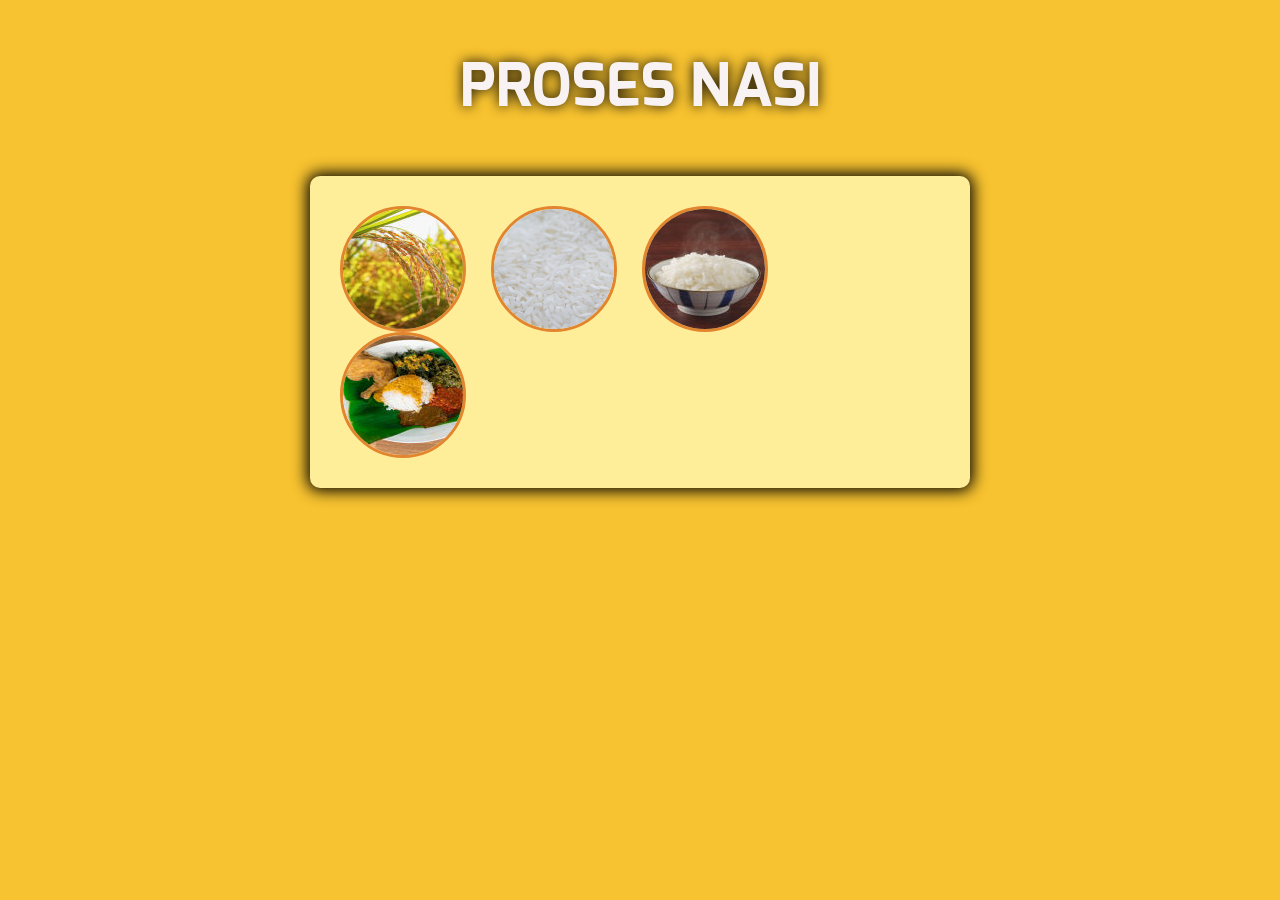
<file: index.html>
<!DOCTYPE html>
<html lang="en">
<head>
    <link rel="stylesheet" href="css/reset.css">
    <link rel="stylesheet" href="css/style.css">
    <meta charset="UTF-8">
    <meta name="viewport" content="width=device-width, initial-scale=1.0">
    <title>Galeri</title>
</head>
<body>
    <h1>PROSES NASI</h1>
    <div class="container">
        <ul class="galeri">
            <li>
                <!-- memberikan id pada setiap overlay -->
                <a href="#padi">
                    <img src="img/thumnail/padi_imresizer.jpg" alt="padi">
                <span>Padi</span>
                </a>
                <!-- overlay -->
                <div class="overlay" id="padi">
                    <!-- tanda close -->
                    <a href="#hidangkan" class="prev">prev</a>
                    <img src="img/fullsize/padi.png" alt="padi">
                    <a href="#beras" class="next">next</a>
                    <a href="#" class="close">X</a>
                </div>
            </li>
            <li>
                <a href="#beras">
                <img src="img/thumnail/beras_imresizer.png" alt="beras">
                <span>beras</span>
                </a>
                <div class="overlay" id="beras">
                    <!-- tanda close -->
                    <a href="#padi" class="prev">prev</a>
                    <img src="img/fullsize/beras.png" alt="beras">
                    <a href="#nasi" class="next">next</a>
                    <a href="#" class="close">X</a>
                </div>
            </li>
            <li>
                <a href="#nasi">
                <img src="img/thumnail/nasi_imresizer.jpg" alt="nasi">
                <span>nasi</span>
                </a>
                <div class="overlay" id="nasi">
                    <!-- tanda close -->
                    <a href="#beras" class="prev">prev</a>
                    <img src="img/fullsize/nasi.png" alt="nasi">
                    <a href="#hidangkan" class="next">next</a>
                    <a href="#" class="close">X</a>
                </div>
            </li>
            <li>
                <a href="#hidangkan">
                <img src="img/thumnail/hidangkan_imresizer.jpg" alt="tambahkanlauk">
                <span class="lauk">berikan lauk</span>
                </a>
                <div class="overlay" id="hidangkan">
                    <!-- tanda close -->
                    <a href="#nasi" class="prev">prev</a>
                    <img src="img/fullsize/hidangkan.png" alt="hidangkan">
                    <a href="#padi" class="next">next</a>
                    <a href="#" class="close">X</a>
                </div>
            </li>
            <!-- untuk clear harus diletakan pada akhir child/sesuai keadaan (li) -->
            <div class="clear"></div>
        </ul>
    </div>
</body>
</html>
</file>
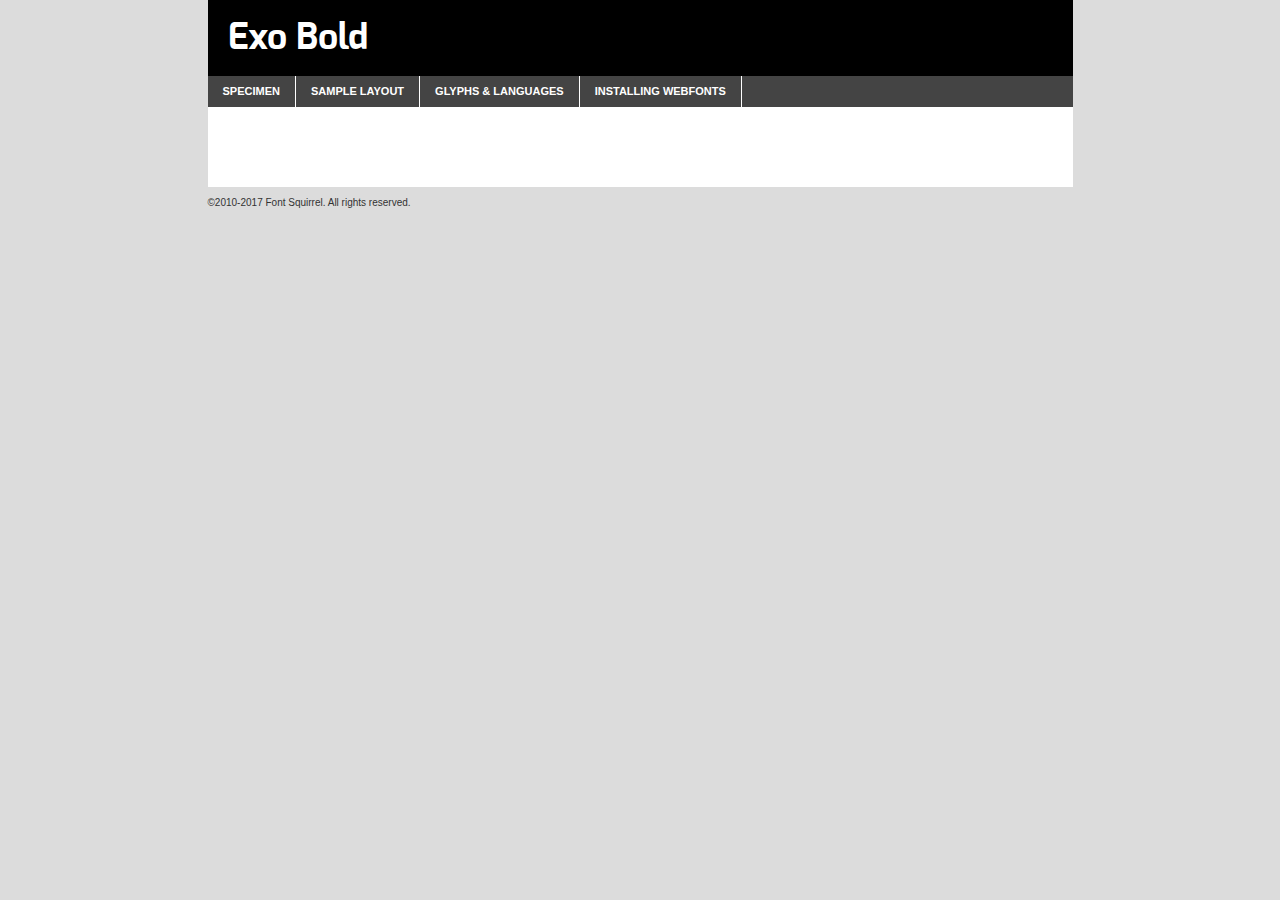
<file: fonts/exo-webfont/exo-bold-demo.html>
<!DOCTYPE html PUBLIC "-//W3C//DTD XHTML 1.0 Transitional//EN"
        "http://www.w3.org/TR/xhtml1/DTD/xhtml1-transitional.dtd">

<html xmlns="http://www.w3.org/1999/xhtml" xml:lang="en" lang="en">
<head>
    <meta http-equiv="Content-Type" content="text/html; charset=utf-8"/>
    <script src="http://ajax.googleapis.com/ajax/libs/jquery/1.7.2/jquery.min.js" type="text/javascript" charset="utf-8"></script>
    <script type="text/javascript">
		(function($) {
			$.fn.easyTabs = function(option) {
				var param = jQuery.extend({ fadeSpeed: 'fast', defaultContent: 1, activeClass: 'active' }, option);
				$(this).each(function() {
					var thisId = '#' + this.id;
					if ( param.defaultContent == '' )
					{
						param.defaultContent = 1;
					}
					if ( typeof param.defaultContent == 'number' )
					{
						var defaultTab = $(thisId + ' .tabs li:eq(' + (param.defaultContent - 1) + ') a').attr('href').substr(1);
					}
					else
					{
						var defaultTab = param.defaultContent;
					}
					$(thisId + ' .tabs li a').each(function() {
						var tabToHide = $(this).attr('href').substr(1);
						$('#' + tabToHide).addClass('easytabs-tab-content');
					});
					hideAll();
					changeContent(defaultTab);

					function hideAll() {$(thisId + ' .easytabs-tab-content').hide();}

					function changeContent(tabId)
					{
						hideAll();
						$(thisId + ' .tabs li').removeClass(param.activeClass);
						$(thisId + ' .tabs li a[href=#' + tabId + ']').closest('li').addClass(param.activeClass);
						if ( param.fadeSpeed != 'none' )
						{
							$(thisId + ' #' + tabId).fadeIn(param.fadeSpeed);
						}
						else
						{
							$(thisId + ' #' + tabId).show();
						}
					}

					$(thisId + ' .tabs li').click(function() {
						var tabId = $(this).find('a').attr('href').substr(1);
						changeContent(tabId);
						return false;
					});
				});
			}
		})(jQuery);
    </script>
    <link rel="stylesheet" href="specimen_files/specimen_stylesheet.css" type="text/css" charset="utf-8"/>
    <link rel="stylesheet" href="stylesheet.css" type="text/css" charset="utf-8"/>

    <style type="text/css">
        		body {
			font-family: 'exobold';
        		}

            </style>

    <title>Exo Bold Specimen</title>


    <script type="text/javascript" charset="utf-8">
		$(document).ready(function() {
			$('#container').easyTabs({ defaultContent: 1 });
		});
    </script>
</head>

<body>
<div id="container">
    <div id="header">
		Exo Bold    </div>
    <ul class="tabs">
        <li><a href="#specimen">Specimen</a></li>
        <li><a href="#layout">Sample Layout</a></li>
                <li><a href="#glyphs">Glyphs &amp; Languages</a></li>
        <li><a href="#installing">Installing Webfonts</a></li>

    </ul>

    <div id="main_content">


        <div id="specimen">

            <div class="section">
                <div class="grid12 firstcol">
                    <div class="huge">AaBb</div>
                </div>
            </div>

            <div class="section">
                <div class="glyph_range">A&#x200B;B&#x200b;C&#x200b;D&#x200b;E&#x200b;F&#x200b;G&#x200b;H&#x200b;I&#x200b;J&#x200b;K&#x200b;L&#x200b;M&#x200b;N&#x200b;O&#x200b;P&#x200b;Q&#x200b;R&#x200b;S&#x200b;T&#x200b;U&#x200b;V&#x200b;W&#x200b;X&#x200b;Y&#x200b;Z&#x200b;a&#x200b;b&#x200b;c&#x200b;d&#x200b;e&#x200b;f&#x200b;g&#x200b;h&#x200b;i&#x200b;j&#x200b;k&#x200b;l&#x200b;m&#x200b;n&#x200b;o&#x200b;p&#x200b;q&#x200b;r&#x200b;s&#x200b;t&#x200b;u&#x200b;v&#x200b;w&#x200b;x&#x200b;y&#x200b;z&#x200b;1&#x200b;2&#x200b;3&#x200b;4&#x200b;5&#x200b;6&#x200b;7&#x200b;8&#x200b;9&#x200b;0&#x200b;&amp;&#x200b;.&#x200b;,&#x200b;?&#x200b;!&#x200b;&#64;&#x200b;(&#x200b;)&#x200b;#&#x200b;$&#x200b;%&#x200b;*&#x200b;+&#x200b;-&#x200b;=&#x200b;:&#x200b;;</div>
            </div>
            <div class="section">
                <div class="grid12 firstcol">
                    <table class="sample_table">
                        <tr>
                            <td>10</td>
                            <td class="size10">abcdefghijklmnopqrstuvwxyzABCDEFGHIJKLMNOPQRSTUVWXYZ0123456789abcdefghijklmnopqrstuvwxyzABCDEFGHIJKLMNOPQRSTUVWXYZ0123456789abcdefghijklmnopqrstuvwxyzABCDEFGHIJKLMNOPQRSTUVWXYZ</td>
                        </tr>
                        <tr>
                            <td>11</td>
                            <td class="size11">abcdefghijklmnopqrstuvwxyzABCDEFGHIJKLMNOPQRSTUVWXYZ0123456789abcdefghijklmnopqrstuvwxyzABCDEFGHIJKLMNOPQRSTUVWXYZ0123456789abcdefghijklmnopqrstuvwxyzABCDEFGHIJKLMNOPQRSTUVWXYZ</td>
                        </tr>
                        <tr>
                            <td>12</td>
                            <td class="size12">abcdefghijklmnopqrstuvwxyzABCDEFGHIJKLMNOPQRSTUVWXYZ0123456789abcdefghijklmnopqrstuvwxyzABCDEFGHIJKLMNOPQRSTUVWXYZ0123456789abcdefghijklmnopqrstuvwxyzABCDEFGHIJKLMNOPQRSTUVWXYZ</td>
                        </tr>
                        <tr>
                            <td>13</td>
                            <td class="size13">abcdefghijklmnopqrstuvwxyzABCDEFGHIJKLMNOPQRSTUVWXYZ0123456789abcdefghijklmnopqrstuvwxyzABCDEFGHIJKLMNOPQRSTUVWXYZ0123456789abcdefghijklmnopqrstuvwxyzABCDEFGHIJKLMNOPQRSTUVWXYZ</td>
                        </tr>
                        <tr>
                            <td>14</td>
                            <td class="size14">abcdefghijklmnopqrstuvwxyzABCDEFGHIJKLMNOPQRSTUVWXYZ0123456789abcdefghijklmnopqrstuvwxyzABCDEFGHIJKLMNOPQRSTUVWXYZ0123456789abcdefghijklmnopqrstuvwxyzABCDEFGHIJKLMNOPQRSTUVWXYZ</td>
                        </tr>
                        <tr>
                            <td>16</td>
                            <td class="size16">abcdefghijklmnopqrstuvwxyzABCDEFGHIJKLMNOPQRSTUVWXYZ0123456789abcdefghijklmnopqrstuvwxyzABCDEFGHIJKLMNOPQRSTUVWXYZ</td>
                        </tr>
                        <tr>
                            <td>18</td>
                            <td class="size18">abcdefghijklmnopqrstuvwxyzABCDEFGHIJKLMNOPQRSTUVWXYZ0123456789abcdefghijklmnopqrstuvwxyzABCDEFGHIJKLMNOPQRSTUVWXYZ</td>
                        </tr>
                        <tr>
                            <td>20</td>
                            <td class="size20">abcdefghijklmnopqrstuvwxyzABCDEFGHIJKLMNOPQRSTUVWXYZ0123456789abcdefghijklmnopqrstuvwxyzABCDEFGHIJKLMNOPQRSTUVWXYZ</td>
                        </tr>
                        <tr>
                            <td>24</td>
                            <td class="size24">abcdefghijklmnopqrstuvwxyzABCDEFGHIJKLMNOPQRSTUVWXYZ0123456789abcdefghijklmnopqrstuvwxyzABCDEFGHIJKLMNOPQRSTUVWXYZ</td>
                        </tr>
                        <tr>
                            <td>30</td>
                            <td class="size30">abcdefghijklmnopqrstuvwxyzABCDEFGHIJKLMNOPQRSTUVWXYZ0123456789abcdefghijklmnopqrstuvwxyzABCDEFGHIJKLMNOPQRSTUVWXYZ</td>
                        </tr>
                        <tr>
                            <td>36</td>
                            <td class="size36">abcdefghijklmnopqrstuvwxyzABCDEFGHIJKLMNOPQRSTUVWXYZ0123456789abcdefghijklmnopqrstuvwxyzABCDEFGHIJKLMNOPQRSTUVWXYZ</td>
                        </tr>
                        <tr>
                            <td>48</td>
                            <td class="size48">abcdefghijklmnopqrstuvwxyzABCDEFGHIJKLMNOPQRSTUVWXYZ0123456789abcdefghijklmnopqrstuvwxyzABCDEFGHIJKLMNOPQRSTUVWXYZ</td>
                        </tr>
                        <tr>
                            <td>60</td>
                            <td class="size60">abcdefghijklmnopqrstuvwxyzABCDEFGHIJKLMNOPQRSTUVWXYZ0123456789abcdefghijklmnopqrstuvwxyzABCDEFGHIJKLMNOPQRSTUVWXYZ</td>
                        </tr>
                        <tr>
                            <td>72</td>
                            <td class="size72">abcdefghijklmnopqrstuvwxyzABCDEFGHIJKLMNOPQRSTUVWXYZ0123456789abcdefghijklmnopqrstuvwxyzABCDEFGHIJKLMNOPQRSTUVWXYZ</td>
                        </tr>
                        <tr>
                            <td>90</td>
                            <td class="size90">abcdefghijklmnopqrstuvwxyzABCDEFGHIJKLMNOPQRSTUVWXYZ0123456789abcdefghijklmnopqrstuvwxyzABCDEFGHIJKLMNOPQRSTUVWXYZ</td>
                        </tr>
                    </table>

                </div>

            </div>


            <div class="section" id="bodycomparison">


                <div id="xheight">
                    <div class="fontbody">&#x25FC;&#x25FC;&#x25FC;&#x25FC;&#x25FC;&#x25FC;&#x25FC;&#x25FC;&#x25FC;&#x25FC;&#x25FC;&#x25FC;&#x25FC;&#x25FC;&#x25FC;&#x25FC;&#x25FC;&#x25FC;&#x25FC;&#x25FC;&#x25FC;&#x25FC;&#x25FC;&#x25FC;&#x25FC;&#x25FC;&#x25FC;&#x25FC;&#x25FC;&#x25FC;&#x25FC;&#x25FC;&#x25FC;&#x25FC;&#x25FC;&#x25FC;&#x25FC;&#x25FC;&#x25FC;&#x25FC;&#x25FC;&#x25FC;&#x25FC;&#x25FC;&#x25FC;&#x25FC;&#x25FC;&#x25FC;&#x25FC;&#x25FC;&#x25FC;&#x25FC;&#x25FC;&#x25FC;&#x25FC;&#x25FC;&#x25FC;&#x25FC;&#x25FC;&#x25FC;&#x25FC;&#x25FC;&#x25FC;&#x25FC;&#x25FC;&#x25FC;&#x25FC;&#x25FC;&#x25FC;&#x25FC;&#x25FC;&#x25FC;&#x25FC;&#x25FC;&#x25FC;&#x25FC;&#x25FC;&#x25FC;&#x25FC;&#x25FC;&#x25FC;&#x25FC;&#x25FC;&#x25FC;&#x25FC;&#x25FC;&#x25FC;&#x25FC;&#x25FC;&#x25FC;&#x25FC;&#x25FC;&#x25FC;&#x25FC;&#x25FC;&#x25FC;&#x25FC;&#x25FC;&#x25FC;body</div>
                    <div class="arialbody">body</div>
                    <div class="verdanabody">body</div>
                    <div class="georgiabody">body</div>
                </div>
                <div class="fontbody" style="z-index:1">
                    body<span>Exo Bold</span>
                </div>
                <div class="arialbody" style="z-index:1">
                    body<span>Arial</span>
                </div>
                <div class="verdanabody" style="z-index:1">
                    body<span>Verdana</span>
                </div>
                <div class="georgiabody" style="z-index:1">
                    body<span>Georgia</span>
                </div>


            </div>


            <div class="section psample psample_row1" id="">

                <div class="grid2 firstcol">
                    <p class="size10"><span>10.</span>Aenean lacinia bibendum nulla sed consectetur. Fusce dapibus, tellus ac cursus commodo, tortor mauris condimentum nibh, ut fermentum massa justo sit amet risus. Nullam id dolor id nibh ultricies vehicula ut id elit. Cum sociis natoque penatibus et magnis dis parturient montes, nascetur ridiculus mus. Nulla vitae elit libero, a pharetra augue.</p>

                </div>
                <div class="grid3">
                    <p class="size11"><span>11.</span>Aenean lacinia bibendum nulla sed consectetur. Fusce dapibus, tellus ac cursus commodo, tortor mauris condimentum nibh, ut fermentum massa justo sit amet risus. Nullam id dolor id nibh ultricies vehicula ut id elit. Cum sociis natoque penatibus et magnis dis parturient montes, nascetur ridiculus mus. Nulla vitae elit libero, a pharetra augue.</p>

                </div>
                <div class="grid3">
                    <p class="size12"><span>12.</span>Aenean lacinia bibendum nulla sed consectetur. Fusce dapibus, tellus ac cursus commodo, tortor mauris condimentum nibh, ut fermentum massa justo sit amet risus. Nullam id dolor id nibh ultricies vehicula ut id elit. Cum sociis natoque penatibus et magnis dis parturient montes, nascetur ridiculus mus. Nulla vitae elit libero, a pharetra augue.</p>

                </div>
                <div class="grid4">
                    <p class="size13"><span>13.</span>Aenean lacinia bibendum nulla sed consectetur. Fusce dapibus, tellus ac cursus commodo, tortor mauris condimentum nibh, ut fermentum massa justo sit amet risus. Nullam id dolor id nibh ultricies vehicula ut id elit. Cum sociis natoque penatibus et magnis dis parturient montes, nascetur ridiculus mus. Nulla vitae elit libero, a pharetra augue.</p>

                </div>
                <div class="white_blend"></div>

            </div>
            <div class="section psample psample_row2" id="">
                <div class="grid3 firstcol">
                    <p class="size14"><span>14.</span>Aenean lacinia bibendum nulla sed consectetur. Fusce dapibus, tellus ac cursus commodo, tortor mauris condimentum nibh, ut fermentum massa justo sit amet risus. Nullam id dolor id nibh ultricies vehicula ut id elit. Cum sociis natoque penatibus et magnis dis parturient montes, nascetur ridiculus mus. Nulla vitae elit libero, a pharetra augue.</p>

                </div>
                <div class="grid4">
                    <p class="size16"><span>16.</span>Aenean lacinia bibendum nulla sed consectetur. Fusce dapibus, tellus ac cursus commodo, tortor mauris condimentum nibh, ut fermentum massa justo sit amet risus. Nullam id dolor id nibh ultricies vehicula ut id elit. Cum sociis natoque penatibus et magnis dis parturient montes, nascetur ridiculus mus. Nulla vitae elit libero, a pharetra augue.</p>

                </div>
                <div class="grid5">
                    <p class="size18"><span>18.</span>Aenean lacinia bibendum nulla sed consectetur. Fusce dapibus, tellus ac cursus commodo, tortor mauris condimentum nibh, ut fermentum massa justo sit amet risus. Nullam id dolor id nibh ultricies vehicula ut id elit. Cum sociis natoque penatibus et magnis dis parturient montes, nascetur ridiculus mus. Nulla vitae elit libero, a pharetra augue.</p>

                </div>

                <div class="white_blend"></div>

            </div>

            <div class="section psample psample_row3" id="">
                <div class="grid5 firstcol">
                    <p class="size20"><span>20.</span>Aenean lacinia bibendum nulla sed consectetur. Fusce dapibus, tellus ac cursus commodo, tortor mauris condimentum nibh, ut fermentum massa justo sit amet risus. Nullam id dolor id nibh ultricies vehicula ut id elit. Cum sociis natoque penatibus et magnis dis parturient montes, nascetur ridiculus mus. Nulla vitae elit libero, a pharetra augue.</p>
                </div>
                <div class="grid7">
                    <p class="size24"><span>24.</span>Aenean lacinia bibendum nulla sed consectetur. Fusce dapibus, tellus ac cursus commodo, tortor mauris condimentum nibh, ut fermentum massa justo sit amet risus. Nullam id dolor id nibh ultricies vehicula ut id elit. Cum sociis natoque penatibus et magnis dis parturient montes, nascetur ridiculus mus. Nulla vitae elit libero, a pharetra augue.</p>
                </div>

                <div class="white_blend"></div>

            </div>

            <div class="section psample psample_row4" id="">
                <div class="grid12 firstcol">
                    <p class="size30"><span>30.</span>Aenean lacinia bibendum nulla sed consectetur. Fusce dapibus, tellus ac cursus commodo, tortor mauris condimentum nibh, ut fermentum massa justo sit amet risus. Nullam id dolor id nibh ultricies vehicula ut id elit. Cum sociis natoque penatibus et magnis dis parturient montes, nascetur ridiculus mus. Nulla vitae elit libero, a pharetra augue.</p>
                </div>
                <div class="white_blend"></div>

            </div>


            <div class="section psample psample_row1 fullreverse">
                <div class="grid2 firstcol">
                    <p class="size10"><span>10.</span>Aenean lacinia bibendum nulla sed consectetur. Fusce dapibus, tellus ac cursus commodo, tortor mauris condimentum nibh, ut fermentum massa justo sit amet risus. Nullam id dolor id nibh ultricies vehicula ut id elit. Cum sociis natoque penatibus et magnis dis parturient montes, nascetur ridiculus mus. Nulla vitae elit libero, a pharetra augue.</p>

                </div>
                <div class="grid3">
                    <p class="size11"><span>11.</span>Aenean lacinia bibendum nulla sed consectetur. Fusce dapibus, tellus ac cursus commodo, tortor mauris condimentum nibh, ut fermentum massa justo sit amet risus. Nullam id dolor id nibh ultricies vehicula ut id elit. Cum sociis natoque penatibus et magnis dis parturient montes, nascetur ridiculus mus. Nulla vitae elit libero, a pharetra augue.</p>

                </div>
                <div class="grid3">
                    <p class="size12"><span>12.</span>Aenean lacinia bibendum nulla sed consectetur. Fusce dapibus, tellus ac cursus commodo, tortor mauris condimentum nibh, ut fermentum massa justo sit amet risus. Nullam id dolor id nibh ultricies vehicula ut id elit. Cum sociis natoque penatibus et magnis dis parturient montes, nascetur ridiculus mus. Nulla vitae elit libero, a pharetra augue.</p>

                </div>
                <div class="grid4">
                    <p class="size13"><span>13.</span>Aenean lacinia bibendum nulla sed consectetur. Fusce dapibus, tellus ac cursus commodo, tortor mauris condimentum nibh, ut fermentum massa justo sit amet risus. Nullam id dolor id nibh ultricies vehicula ut id elit. Cum sociis natoque penatibus et magnis dis parturient montes, nascetur ridiculus mus. Nulla vitae elit libero, a pharetra augue.</p>

                </div>
                <div class="black_blend"></div>

            </div>

            <div class="section psample psample_row2 fullreverse">
                <div class="grid3 firstcol">
                    <p class="size14"><span>14.</span>Aenean lacinia bibendum nulla sed consectetur. Fusce dapibus, tellus ac cursus commodo, tortor mauris condimentum nibh, ut fermentum massa justo sit amet risus. Nullam id dolor id nibh ultricies vehicula ut id elit. Cum sociis natoque penatibus et magnis dis parturient montes, nascetur ridiculus mus. Nulla vitae elit libero, a pharetra augue.</p>

                </div>
                <div class="grid4">
                    <p class="size16"><span>16.</span>Aenean lacinia bibendum nulla sed consectetur. Fusce dapibus, tellus ac cursus commodo, tortor mauris condimentum nibh, ut fermentum massa justo sit amet risus. Nullam id dolor id nibh ultricies vehicula ut id elit. Cum sociis natoque penatibus et magnis dis parturient montes, nascetur ridiculus mus. Nulla vitae elit libero, a pharetra augue.</p>

                </div>
                <div class="grid5">
                    <p class="size18"><span>18.</span>Aenean lacinia bibendum nulla sed consectetur. Fusce dapibus, tellus ac cursus commodo, tortor mauris condimentum nibh, ut fermentum massa justo sit amet risus. Nullam id dolor id nibh ultricies vehicula ut id elit. Cum sociis natoque penatibus et magnis dis parturient montes, nascetur ridiculus mus. Nulla vitae elit libero, a pharetra augue.</p>

                </div>
                <div class="black_blend"></div>

            </div>

            <div class="section psample fullreverse psample_row3" id="">
                <div class="grid5 firstcol">
                    <p class="size20"><span>20.</span>Aenean lacinia bibendum nulla sed consectetur. Fusce dapibus, tellus ac cursus commodo, tortor mauris condimentum nibh, ut fermentum massa justo sit amet risus. Nullam id dolor id nibh ultricies vehicula ut id elit. Cum sociis natoque penatibus et magnis dis parturient montes, nascetur ridiculus mus. Nulla vitae elit libero, a pharetra augue.</p>
                </div>
                <div class="grid7">
                    <p class="size24"><span>24.</span>Aenean lacinia bibendum nulla sed consectetur. Fusce dapibus, tellus ac cursus commodo, tortor mauris condimentum nibh, ut fermentum massa justo sit amet risus. Nullam id dolor id nibh ultricies vehicula ut id elit. Cum sociis natoque penatibus et magnis dis parturient montes, nascetur ridiculus mus. Nulla vitae elit libero, a pharetra augue.</p>
                </div>

                <div class="black_blend"></div>

            </div>

            <div class="section psample fullreverse psample_row4" id="" style="border-bottom: 20px #000 solid;">
                <div class="grid12 firstcol">
                    <p class="size30"><span>30.</span>Aenean lacinia bibendum nulla sed consectetur. Fusce dapibus, tellus ac cursus commodo, tortor mauris condimentum nibh, ut fermentum massa justo sit amet risus. Nullam id dolor id nibh ultricies vehicula ut id elit. Cum sociis natoque penatibus et magnis dis parturient montes, nascetur ridiculus mus. Nulla vitae elit libero, a pharetra augue.</p>
                </div>
                <div class="black_blend"></div>

            </div>


        </div>

        <div id="layout">

            <div class="section">

                <div class="grid12 firstcol">
                    <h1>Lorem Ipsum Dolor</h1>
                    <h2>Etiam porta sem malesuada magna mollis euismod</h2>

                    <p class="byline">By <a href="#link">Aenean Lacinia</a></p>
                </div>
            </div>
            <div class="section">
                <div class="grid8 firstcol">
                    <p class="large">Donec sed odio dui. Morbi leo risus, porta ac consectetur ac, vestibulum at eros. Fusce dapibus, tellus ac cursus commodo, tortor mauris condimentum nibh, ut fermentum massa justo sit amet risus. </p>


                    <h3>Pellentesque ornare sem</h3>

                    <p>Maecenas sed diam eget risus varius blandit sit amet non magna. Maecenas faucibus mollis interdum. Donec ullamcorper nulla non metus auctor fringilla. Nullam id dolor id nibh ultricies vehicula ut id elit. Nullam id dolor id nibh ultricies vehicula ut id elit. </p>

                    <p>Aenean eu leo quam. Pellentesque ornare sem lacinia quam venenatis vestibulum. Lorem ipsum dolor sit amet, consectetur adipiscing elit. Cum sociis natoque penatibus et magnis dis parturient montes, nascetur ridiculus mus. </p>

                    <p>Nulla vitae elit libero, a pharetra augue. Praesent commodo cursus magna, vel scelerisque nisl consectetur et. Aenean lacinia bibendum nulla sed consectetur. </p>

                    <p>Nullam quis risus eget urna mollis ornare vel eu leo. Nullam quis risus eget urna mollis ornare vel eu leo. Maecenas sed diam eget risus varius blandit sit amet non magna. Donec ullamcorper nulla non metus auctor fringilla. </p>

                    <h3>Cras mattis consectetur</h3>

                    <p>Aenean eu leo quam. Pellentesque ornare sem lacinia quam venenatis vestibulum. Aenean lacinia bibendum nulla sed consectetur. Integer posuere erat a ante venenatis dapibus posuere velit aliquet. Cras mattis consectetur purus sit amet fermentum. </p>

                    <p>Nullam id dolor id nibh ultricies vehicula ut id elit. Nullam quis risus eget urna mollis ornare vel eu leo. Cras mattis consectetur purus sit amet fermentum.</p>
                </div>

                <div class="grid4 sidebar">

                    <div class="box reverse">
                        <p class="last">Nullam quis risus eget urna mollis ornare vel eu leo. Donec ullamcorper nulla non metus auctor fringilla. Cras mattis consectetur purus sit amet fermentum. Sed posuere consectetur est at lobortis. Lorem ipsum dolor sit amet, consectetur adipiscing elit. </p>
                    </div>

                    <p class="caption">Maecenas sed diam eget risus varius.</p>

                    <p>Vestibulum id ligula porta felis euismod semper. Integer posuere erat a ante venenatis dapibus posuere velit aliquet. Vestibulum id ligula porta felis euismod semper. Sed posuere consectetur est at lobortis. Maecenas sed diam eget risus varius blandit sit amet non magna. Fusce dapibus, tellus ac cursus commodo, tortor mauris condimentum nibh, ut fermentum massa justo sit amet risus. </p>


                    <p>Duis mollis, est non commodo luctus, nisi erat porttitor ligula, eget lacinia odio sem nec elit. Aenean lacinia bibendum nulla sed consectetur. Vivamus sagittis lacus vel augue laoreet rutrum faucibus dolor auctor. Aenean lacinia bibendum nulla sed consectetur. Nullam quis risus eget urna mollis ornare vel eu leo. </p>

                    <p>Praesent commodo cursus magna, vel scelerisque nisl consectetur et. Donec ullamcorper nulla non metus auctor fringilla. Maecenas faucibus mollis interdum. Fusce dapibus, tellus ac cursus commodo, tortor mauris condimentum nibh, ut fermentum massa justo sit amet risus. </p>

                </div>
            </div>

        </div>


		

        <div id="glyphs">
            <div class="section">
                <div class="grid12 firstcol">

                    <h1>Language Support</h1>
                    <p>The subset of Exo Bold in this kit supports the following languages:<br/>

						Albanian, Basque, Breton, Chamorro, Danish, Dutch, English, Faroese, Finnish, French, Frisian, Galician, German, Icelandic, Italian, Malagasy, Norwegian, Portuguese, Spanish, Alsatian, Aragonese, Arapaho, Arrernte, Asturian, Aymara, Bislama, Cebuano, Corsican, Fijian, French_creole, Genoese, Gilbertese, Greenlandic, Haitian_creole, Hiligaynon, Hmong, Hopi, Ibanag, Iloko_ilokano, Indonesian, Interglossa_glosa, Interlingua, Irish_gaelic, Jerriais, Lojban, Lombard, Luxembourgeois, Manx, Mohawk, Norfolk_pitcairnese, Occitan, Oromo, Pangasinan, Papiamento, Piedmontese, Potawatomi, Rhaeto-romance, Romansh, Rotokas, Sami_lule, Samoan, Sardinian, Scots_gaelic, Seychelles_creole, Shona, Sicilian, Somali, Southern_ndebele, Swahili, Swati_swazi, Tagalog_filipino_pilipino, Tetum, Tok_pisin, Uyghur_latinized, Volapuk, Walloon, Warlpiri, Xhosa, Yapese, Zulu, Latinbasic, Ubasic, Demo                    </p>
                    <h1>Glyph Chart</h1>
                    <p>The subset of Exo Bold in this kit includes all the glyphs listed below. Unicode entities are included above each glyph to help you insert individual characters into your layout.</p>
                    <div id="glyph_chart">

						                            																				                                <div><p>&amp;#13;</p>&#13;</div>
																				                                <div><p>&amp;#32;</p>&#32;</div>
																				                                <div><p>&amp;#33;</p>&#33;</div>
																				                                <div><p>&amp;#34;</p>&#34;</div>
																				                                <div><p>&amp;#35;</p>&#35;</div>
																				                                <div><p>&amp;#36;</p>&#36;</div>
																				                                <div><p>&amp;#37;</p>&#37;</div>
																				                                <div><p>&amp;#38;</p>&#38;</div>
																				                                <div><p>&amp;#39;</p>&#39;</div>
																				                                <div><p>&amp;#40;</p>&#40;</div>
																				                                <div><p>&amp;#41;</p>&#41;</div>
																				                                <div><p>&amp;#42;</p>&#42;</div>
																				                                <div><p>&amp;#43;</p>&#43;</div>
																				                                <div><p>&amp;#44;</p>&#44;</div>
																				                                <div><p>&amp;#45;</p>&#45;</div>
																				                                <div><p>&amp;#46;</p>&#46;</div>
																				                                <div><p>&amp;#47;</p>&#47;</div>
																				                                <div><p>&amp;#48;</p>&#48;</div>
																				                                <div><p>&amp;#49;</p>&#49;</div>
																				                                <div><p>&amp;#50;</p>&#50;</div>
																				                                <div><p>&amp;#51;</p>&#51;</div>
																				                                <div><p>&amp;#52;</p>&#52;</div>
																				                                <div><p>&amp;#53;</p>&#53;</div>
																				                                <div><p>&amp;#54;</p>&#54;</div>
																				                                <div><p>&amp;#55;</p>&#55;</div>
																				                                <div><p>&amp;#56;</p>&#56;</div>
																				                                <div><p>&amp;#57;</p>&#57;</div>
																				                                <div><p>&amp;#58;</p>&#58;</div>
																				                                <div><p>&amp;#59;</p>&#59;</div>
																				                                <div><p>&amp;#60;</p>&#60;</div>
																				                                <div><p>&amp;#61;</p>&#61;</div>
																				                                <div><p>&amp;#62;</p>&#62;</div>
																				                                <div><p>&amp;#63;</p>&#63;</div>
																				                                <div><p>&amp;#64;</p>&#64;</div>
																				                                <div><p>&amp;#65;</p>&#65;</div>
																				                                <div><p>&amp;#66;</p>&#66;</div>
																				                                <div><p>&amp;#67;</p>&#67;</div>
																				                                <div><p>&amp;#68;</p>&#68;</div>
																				                                <div><p>&amp;#69;</p>&#69;</div>
																				                                <div><p>&amp;#70;</p>&#70;</div>
																				                                <div><p>&amp;#71;</p>&#71;</div>
																				                                <div><p>&amp;#72;</p>&#72;</div>
																				                                <div><p>&amp;#73;</p>&#73;</div>
																				                                <div><p>&amp;#74;</p>&#74;</div>
																				                                <div><p>&amp;#75;</p>&#75;</div>
																				                                <div><p>&amp;#76;</p>&#76;</div>
																				                                <div><p>&amp;#77;</p>&#77;</div>
																				                                <div><p>&amp;#78;</p>&#78;</div>
																				                                <div><p>&amp;#79;</p>&#79;</div>
																				                                <div><p>&amp;#80;</p>&#80;</div>
																				                                <div><p>&amp;#81;</p>&#81;</div>
																				                                <div><p>&amp;#82;</p>&#82;</div>
																				                                <div><p>&amp;#83;</p>&#83;</div>
																				                                <div><p>&amp;#84;</p>&#84;</div>
																				                                <div><p>&amp;#85;</p>&#85;</div>
																				                                <div><p>&amp;#86;</p>&#86;</div>
																				                                <div><p>&amp;#87;</p>&#87;</div>
																				                                <div><p>&amp;#88;</p>&#88;</div>
																				                                <div><p>&amp;#89;</p>&#89;</div>
																				                                <div><p>&amp;#90;</p>&#90;</div>
																				                                <div><p>&amp;#91;</p>&#91;</div>
																				                                <div><p>&amp;#92;</p>&#92;</div>
																				                                <div><p>&amp;#93;</p>&#93;</div>
																				                                <div><p>&amp;#94;</p>&#94;</div>
																				                                <div><p>&amp;#95;</p>&#95;</div>
																				                                <div><p>&amp;#96;</p>&#96;</div>
																				                                <div><p>&amp;#97;</p>&#97;</div>
																				                                <div><p>&amp;#98;</p>&#98;</div>
																				                                <div><p>&amp;#99;</p>&#99;</div>
																				                                <div><p>&amp;#100;</p>&#100;</div>
																				                                <div><p>&amp;#101;</p>&#101;</div>
																				                                <div><p>&amp;#102;</p>&#102;</div>
																				                                <div><p>&amp;#103;</p>&#103;</div>
																				                                <div><p>&amp;#104;</p>&#104;</div>
																				                                <div><p>&amp;#105;</p>&#105;</div>
																				                                <div><p>&amp;#106;</p>&#106;</div>
																				                                <div><p>&amp;#107;</p>&#107;</div>
																				                                <div><p>&amp;#108;</p>&#108;</div>
																				                                <div><p>&amp;#109;</p>&#109;</div>
																				                                <div><p>&amp;#110;</p>&#110;</div>
																				                                <div><p>&amp;#111;</p>&#111;</div>
																				                                <div><p>&amp;#112;</p>&#112;</div>
																				                                <div><p>&amp;#113;</p>&#113;</div>
																				                                <div><p>&amp;#114;</p>&#114;</div>
																				                                <div><p>&amp;#115;</p>&#115;</div>
																				                                <div><p>&amp;#116;</p>&#116;</div>
																				                                <div><p>&amp;#117;</p>&#117;</div>
																				                                <div><p>&amp;#118;</p>&#118;</div>
																				                                <div><p>&amp;#119;</p>&#119;</div>
																				                                <div><p>&amp;#120;</p>&#120;</div>
																				                                <div><p>&amp;#121;</p>&#121;</div>
																				                                <div><p>&amp;#122;</p>&#122;</div>
																				                                <div><p>&amp;#123;</p>&#123;</div>
																				                                <div><p>&amp;#124;</p>&#124;</div>
																				                                <div><p>&amp;#125;</p>&#125;</div>
																				                                <div><p>&amp;#126;</p>&#126;</div>
																				                                <div><p>&amp;#160;</p>&#160;</div>
																				                                <div><p>&amp;#161;</p>&#161;</div>
																				                                <div><p>&amp;#162;</p>&#162;</div>
																				                                <div><p>&amp;#163;</p>&#163;</div>
																				                                <div><p>&amp;#164;</p>&#164;</div>
																				                                <div><p>&amp;#165;</p>&#165;</div>
																				                                <div><p>&amp;#166;</p>&#166;</div>
																				                                <div><p>&amp;#167;</p>&#167;</div>
																				                                <div><p>&amp;#168;</p>&#168;</div>
																				                                <div><p>&amp;#169;</p>&#169;</div>
																				                                <div><p>&amp;#170;</p>&#170;</div>
																				                                <div><p>&amp;#171;</p>&#171;</div>
																				                                <div><p>&amp;#172;</p>&#172;</div>
																				                                <div><p>&amp;#173;</p>&#173;</div>
																				                                <div><p>&amp;#174;</p>&#174;</div>
																				                                <div><p>&amp;#175;</p>&#175;</div>
																				                                <div><p>&amp;#176;</p>&#176;</div>
																				                                <div><p>&amp;#177;</p>&#177;</div>
																				                                <div><p>&amp;#178;</p>&#178;</div>
																				                                <div><p>&amp;#179;</p>&#179;</div>
																				                                <div><p>&amp;#180;</p>&#180;</div>
																				                                <div><p>&amp;#181;</p>&#181;</div>
																				                                <div><p>&amp;#182;</p>&#182;</div>
																				                                <div><p>&amp;#183;</p>&#183;</div>
																				                                <div><p>&amp;#184;</p>&#184;</div>
																				                                <div><p>&amp;#185;</p>&#185;</div>
																				                                <div><p>&amp;#186;</p>&#186;</div>
																				                                <div><p>&amp;#187;</p>&#187;</div>
																				                                <div><p>&amp;#188;</p>&#188;</div>
																				                                <div><p>&amp;#189;</p>&#189;</div>
																				                                <div><p>&amp;#190;</p>&#190;</div>
																				                                <div><p>&amp;#191;</p>&#191;</div>
																				                                <div><p>&amp;#192;</p>&#192;</div>
																				                                <div><p>&amp;#193;</p>&#193;</div>
																				                                <div><p>&amp;#194;</p>&#194;</div>
																				                                <div><p>&amp;#195;</p>&#195;</div>
																				                                <div><p>&amp;#196;</p>&#196;</div>
																				                                <div><p>&amp;#197;</p>&#197;</div>
																				                                <div><p>&amp;#198;</p>&#198;</div>
																				                                <div><p>&amp;#199;</p>&#199;</div>
																				                                <div><p>&amp;#200;</p>&#200;</div>
																				                                <div><p>&amp;#201;</p>&#201;</div>
																				                                <div><p>&amp;#202;</p>&#202;</div>
																				                                <div><p>&amp;#203;</p>&#203;</div>
																				                                <div><p>&amp;#204;</p>&#204;</div>
																				                                <div><p>&amp;#205;</p>&#205;</div>
																				                                <div><p>&amp;#206;</p>&#206;</div>
																				                                <div><p>&amp;#207;</p>&#207;</div>
																				                                <div><p>&amp;#208;</p>&#208;</div>
																				                                <div><p>&amp;#209;</p>&#209;</div>
																				                                <div><p>&amp;#210;</p>&#210;</div>
																				                                <div><p>&amp;#211;</p>&#211;</div>
																				                                <div><p>&amp;#212;</p>&#212;</div>
																				                                <div><p>&amp;#213;</p>&#213;</div>
																				                                <div><p>&amp;#214;</p>&#214;</div>
																				                                <div><p>&amp;#215;</p>&#215;</div>
																				                                <div><p>&amp;#216;</p>&#216;</div>
																				                                <div><p>&amp;#217;</p>&#217;</div>
																				                                <div><p>&amp;#218;</p>&#218;</div>
																				                                <div><p>&amp;#219;</p>&#219;</div>
																				                                <div><p>&amp;#220;</p>&#220;</div>
																				                                <div><p>&amp;#221;</p>&#221;</div>
																				                                <div><p>&amp;#222;</p>&#222;</div>
																				                                <div><p>&amp;#223;</p>&#223;</div>
																				                                <div><p>&amp;#224;</p>&#224;</div>
																				                                <div><p>&amp;#225;</p>&#225;</div>
																				                                <div><p>&amp;#226;</p>&#226;</div>
																				                                <div><p>&amp;#227;</p>&#227;</div>
																				                                <div><p>&amp;#228;</p>&#228;</div>
																				                                <div><p>&amp;#229;</p>&#229;</div>
																				                                <div><p>&amp;#230;</p>&#230;</div>
																				                                <div><p>&amp;#231;</p>&#231;</div>
																				                                <div><p>&amp;#232;</p>&#232;</div>
																				                                <div><p>&amp;#233;</p>&#233;</div>
																				                                <div><p>&amp;#234;</p>&#234;</div>
																				                                <div><p>&amp;#235;</p>&#235;</div>
																				                                <div><p>&amp;#236;</p>&#236;</div>
																				                                <div><p>&amp;#237;</p>&#237;</div>
																				                                <div><p>&amp;#238;</p>&#238;</div>
																				                                <div><p>&amp;#239;</p>&#239;</div>
																				                                <div><p>&amp;#240;</p>&#240;</div>
																				                                <div><p>&amp;#241;</p>&#241;</div>
																				                                <div><p>&amp;#242;</p>&#242;</div>
																				                                <div><p>&amp;#243;</p>&#243;</div>
																				                                <div><p>&amp;#244;</p>&#244;</div>
																				                                <div><p>&amp;#245;</p>&#245;</div>
																				                                <div><p>&amp;#246;</p>&#246;</div>
																				                                <div><p>&amp;#247;</p>&#247;</div>
																				                                <div><p>&amp;#248;</p>&#248;</div>
																				                                <div><p>&amp;#249;</p>&#249;</div>
																				                                <div><p>&amp;#250;</p>&#250;</div>
																				                                <div><p>&amp;#251;</p>&#251;</div>
																				                                <div><p>&amp;#252;</p>&#252;</div>
																				                                <div><p>&amp;#253;</p>&#253;</div>
																				                                <div><p>&amp;#254;</p>&#254;</div>
																				                                <div><p>&amp;#255;</p>&#255;</div>
																				                                <div><p>&amp;#338;</p>&#338;</div>
																				                                <div><p>&amp;#339;</p>&#339;</div>
																				                                <div><p>&amp;#376;</p>&#376;</div>
																				                                <div><p>&amp;#710;</p>&#710;</div>
																				                                <div><p>&amp;#732;</p>&#732;</div>
																				                                <div><p>&amp;#8192;</p>&#8192;</div>
																				                                <div><p>&amp;#8193;</p>&#8193;</div>
																				                                <div><p>&amp;#8194;</p>&#8194;</div>
																				                                <div><p>&amp;#8195;</p>&#8195;</div>
																				                                <div><p>&amp;#8196;</p>&#8196;</div>
																				                                <div><p>&amp;#8197;</p>&#8197;</div>
																				                                <div><p>&amp;#8198;</p>&#8198;</div>
																				                                <div><p>&amp;#8199;</p>&#8199;</div>
																				                                <div><p>&amp;#8200;</p>&#8200;</div>
																				                                <div><p>&amp;#8201;</p>&#8201;</div>
																				                                <div><p>&amp;#8202;</p>&#8202;</div>
																				                                <div><p>&amp;#8208;</p>&#8208;</div>
																				                                <div><p>&amp;#8209;</p>&#8209;</div>
																				                                <div><p>&amp;#8210;</p>&#8210;</div>
																				                                <div><p>&amp;#8211;</p>&#8211;</div>
																				                                <div><p>&amp;#8212;</p>&#8212;</div>
																				                                <div><p>&amp;#8216;</p>&#8216;</div>
																				                                <div><p>&amp;#8217;</p>&#8217;</div>
																				                                <div><p>&amp;#8218;</p>&#8218;</div>
																				                                <div><p>&amp;#8220;</p>&#8220;</div>
																				                                <div><p>&amp;#8221;</p>&#8221;</div>
																				                                <div><p>&amp;#8222;</p>&#8222;</div>
																				                                <div><p>&amp;#8226;</p>&#8226;</div>
																				                                <div><p>&amp;#8230;</p>&#8230;</div>
																				                                <div><p>&amp;#8239;</p>&#8239;</div>
																				                                <div><p>&amp;#8249;</p>&#8249;</div>
																				                                <div><p>&amp;#8250;</p>&#8250;</div>
																				                                <div><p>&amp;#8287;</p>&#8287;</div>
																				                                <div><p>&amp;#8364;</p>&#8364;</div>
																				                                <div><p>&amp;#8482;</p>&#8482;</div>
																				                                <div><p>&amp;#9724;</p>&#9724;</div>
																				                                <div><p>&amp;#64257;</p>&#64257;</div>
																				                                <div><p>&amp;#64258;</p>&#64258;</div>
																				                                <div><p>&amp;#64259;</p>&#64259;</div>
																				                                <div><p>&amp;#64260;</p>&#64260;</div>
																																                    </div>
                </div>


            </div>
        </div>


        <div id="specs">

        </div>

        <div id="installing">
            <div class="section">
                <div class="grid7 firstcol">
                    <h1>Installing Webfonts</h1>

                    <p>Webfonts are supported by all major browser platforms but not all in the same way. There are currently four different font formats that must be included in order to target all browsers. This includes TTF, WOFF, EOT and SVG.</p>

                    <h2>1. Upload your webfonts</h2>
                    <p>You must upload your webfont kit to your website. They should be in or near the same directory as your CSS files.</p>

                    <h2>2. Include the webfont stylesheet</h2>
                    <p>A special CSS @font-face declaration helps the various browsers select the appropriate font it needs without causing you a bunch of headaches. Learn more about this syntax by reading the <a href="https://www.fontspring.com/blog/further-hardening-of-the-bulletproof-syntax">Fontspring blog post</a> about it. The code for it is as follows:</p>


                    <code>
                        @font-face{
                        font-family: 'MyWebFont';
                        src: url('WebFont.eot');
                        src: url('WebFont.eot?#iefix') format('embedded-opentype'),
                        url('WebFont.woff') format('woff'),
                        url('WebFont.ttf') format('truetype'),
                        url('WebFont.svg#webfont') format('svg');
                        }
                    </code>

                    <p>We've already gone ahead and generated the code for you. All you have to do is link to the stylesheet in your HTML, like this:</p>
                    <code>&lt;link rel=&quot;stylesheet&quot; href=&quot;stylesheet.css&quot; type=&quot;text/css&quot; charset=&quot;utf-8&quot; /&gt;</code>

                    <h2>3. Modify your own stylesheet</h2>
                    <p>To take advantage of your new fonts, you must tell your stylesheet to use them. Look at the original @font-face declaration above and find the property called "font-family." The name linked there will be what you use to reference the font. Prepend that webfont name to the font stack in the "font-family" property, inside the selector you want to change. For example:</p>
                    <code>p { font-family: 'WebFont', Arial, sans-serif; }</code>

                    <h2>4. Test</h2>
                    <p>Getting webfonts to work cross-browser <em>can</em> be tricky. Use the information in the sidebar to help you if you find that fonts aren't loading in a particular browser.</p>
                </div>

                <div class="grid5 sidebar">
                    <div class="box">
                        <h2>Troubleshooting<br/>Font-Face Problems</h2>
                        <p>Having trouble getting your webfonts to load in your new website? Here are some tips to sort out what might be the problem.</p>

                        <h3>Fonts not showing in any browser</h3>

                        <p>This sounds like you need to work on the plumbing. You either did not upload the fonts to the correct directory, or you did not link the fonts properly in the CSS. If you've confirmed that all this is correct and you still have a problem, take a look at your .htaccess file and see if requests are getting intercepted.</p>

                        <h3>Fonts not loading in iPhone or iPad</h3>

                        <p>The most common problem here is that you are serving the fonts from an IIS server. IIS refuses to serve files that have unknown MIME types. If that is the case, you must set the MIME type for SVG to "image/svg+xml" in the server settings. Follow these instructions from Microsoft if you need help.</p>

                        <h3>Fonts not loading in Firefox</h3>

                        <p>The primary reason for this failure? You are still using a version Firefox older than 3.5. So upgrade already! If that isn't it, then you are very likely serving fonts from a different domain. Firefox requires that all font assets be served from the same domain. Lastly it is possible that you need to add WOFF to your list of MIME types (if you are serving via IIS.)</p>

                        <h3>Fonts not loading in IE</h3>

                        <p>Are you looking at Internet Explorer on an actual Windows machine or are you cheating by using a service like Adobe BrowserLab? Many of these screenshot services do not render @font-face for IE. Best to test it on a real machine.</p>

                        <h3>Fonts not loading in IE9</h3>

                        <p>IE9, like Firefox, requires that fonts be served from the same domain as the website. Make sure that is the case.</p>
                    </div>
                </div>
            </div>

        </div>

    </div>
    <div id="footer">
        <p>&copy;2010-2017 Font Squirrel. All rights reserved.</p>
    </div>
</div>
</body>
</html>
</file>
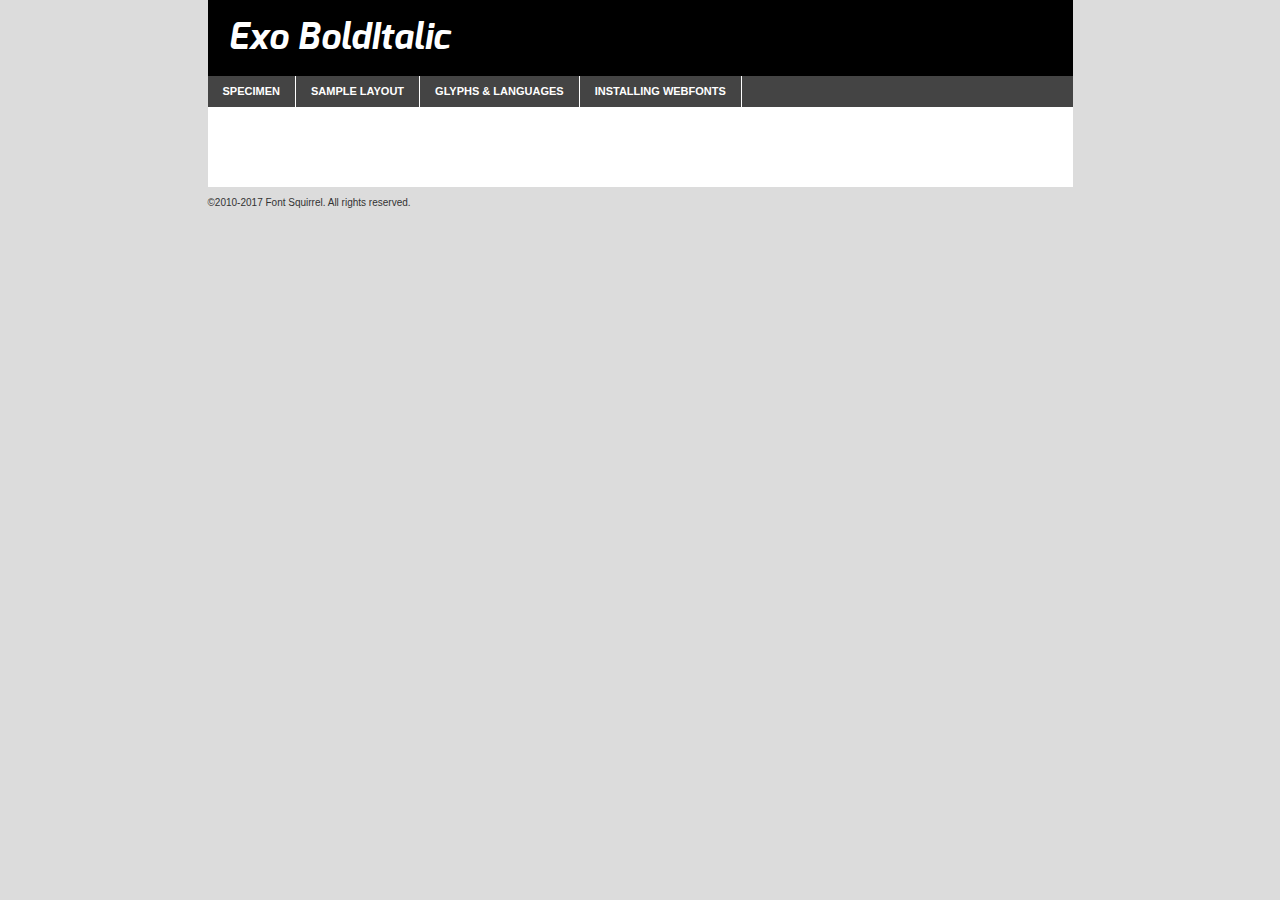
<file: fonts/exo-webfont/exo-bolditalic-demo.html>
<!DOCTYPE html PUBLIC "-//W3C//DTD XHTML 1.0 Transitional//EN"
        "http://www.w3.org/TR/xhtml1/DTD/xhtml1-transitional.dtd">

<html xmlns="http://www.w3.org/1999/xhtml" xml:lang="en" lang="en">
<head>
    <meta http-equiv="Content-Type" content="text/html; charset=utf-8"/>
    <script src="http://ajax.googleapis.com/ajax/libs/jquery/1.7.2/jquery.min.js" type="text/javascript" charset="utf-8"></script>
    <script type="text/javascript">
		(function($) {
			$.fn.easyTabs = function(option) {
				var param = jQuery.extend({ fadeSpeed: 'fast', defaultContent: 1, activeClass: 'active' }, option);
				$(this).each(function() {
					var thisId = '#' + this.id;
					if ( param.defaultContent == '' )
					{
						param.defaultContent = 1;
					}
					if ( typeof param.defaultContent == 'number' )
					{
						var defaultTab = $(thisId + ' .tabs li:eq(' + (param.defaultContent - 1) + ') a').attr('href').substr(1);
					}
					else
					{
						var defaultTab = param.defaultContent;
					}
					$(thisId + ' .tabs li a').each(function() {
						var tabToHide = $(this).attr('href').substr(1);
						$('#' + tabToHide).addClass('easytabs-tab-content');
					});
					hideAll();
					changeContent(defaultTab);

					function hideAll() {$(thisId + ' .easytabs-tab-content').hide();}

					function changeContent(tabId)
					{
						hideAll();
						$(thisId + ' .tabs li').removeClass(param.activeClass);
						$(thisId + ' .tabs li a[href=#' + tabId + ']').closest('li').addClass(param.activeClass);
						if ( param.fadeSpeed != 'none' )
						{
							$(thisId + ' #' + tabId).fadeIn(param.fadeSpeed);
						}
						else
						{
							$(thisId + ' #' + tabId).show();
						}
					}

					$(thisId + ' .tabs li').click(function() {
						var tabId = $(this).find('a').attr('href').substr(1);
						changeContent(tabId);
						return false;
					});
				});
			}
		})(jQuery);
    </script>
    <link rel="stylesheet" href="specimen_files/specimen_stylesheet.css" type="text/css" charset="utf-8"/>
    <link rel="stylesheet" href="stylesheet.css" type="text/css" charset="utf-8"/>

    <style type="text/css">
        		body {
			font-family: 'exobolditalic';
        		}

            </style>

    <title>Exo BoldItalic Specimen</title>


    <script type="text/javascript" charset="utf-8">
		$(document).ready(function() {
			$('#container').easyTabs({ defaultContent: 1 });
		});
    </script>
</head>

<body>
<div id="container">
    <div id="header">
		Exo BoldItalic    </div>
    <ul class="tabs">
        <li><a href="#specimen">Specimen</a></li>
        <li><a href="#layout">Sample Layout</a></li>
                <li><a href="#glyphs">Glyphs &amp; Languages</a></li>
        <li><a href="#installing">Installing Webfonts</a></li>

    </ul>

    <div id="main_content">


        <div id="specimen">

            <div class="section">
                <div class="grid12 firstcol">
                    <div class="huge">AaBb</div>
                </div>
            </div>

            <div class="section">
                <div class="glyph_range">A&#x200B;B&#x200b;C&#x200b;D&#x200b;E&#x200b;F&#x200b;G&#x200b;H&#x200b;I&#x200b;J&#x200b;K&#x200b;L&#x200b;M&#x200b;N&#x200b;O&#x200b;P&#x200b;Q&#x200b;R&#x200b;S&#x200b;T&#x200b;U&#x200b;V&#x200b;W&#x200b;X&#x200b;Y&#x200b;Z&#x200b;a&#x200b;b&#x200b;c&#x200b;d&#x200b;e&#x200b;f&#x200b;g&#x200b;h&#x200b;i&#x200b;j&#x200b;k&#x200b;l&#x200b;m&#x200b;n&#x200b;o&#x200b;p&#x200b;q&#x200b;r&#x200b;s&#x200b;t&#x200b;u&#x200b;v&#x200b;w&#x200b;x&#x200b;y&#x200b;z&#x200b;1&#x200b;2&#x200b;3&#x200b;4&#x200b;5&#x200b;6&#x200b;7&#x200b;8&#x200b;9&#x200b;0&#x200b;&amp;&#x200b;.&#x200b;,&#x200b;?&#x200b;!&#x200b;&#64;&#x200b;(&#x200b;)&#x200b;#&#x200b;$&#x200b;%&#x200b;*&#x200b;+&#x200b;-&#x200b;=&#x200b;:&#x200b;;</div>
            </div>
            <div class="section">
                <div class="grid12 firstcol">
                    <table class="sample_table">
                        <tr>
                            <td>10</td>
                            <td class="size10">abcdefghijklmnopqrstuvwxyzABCDEFGHIJKLMNOPQRSTUVWXYZ0123456789abcdefghijklmnopqrstuvwxyzABCDEFGHIJKLMNOPQRSTUVWXYZ0123456789abcdefghijklmnopqrstuvwxyzABCDEFGHIJKLMNOPQRSTUVWXYZ</td>
                        </tr>
                        <tr>
                            <td>11</td>
                            <td class="size11">abcdefghijklmnopqrstuvwxyzABCDEFGHIJKLMNOPQRSTUVWXYZ0123456789abcdefghijklmnopqrstuvwxyzABCDEFGHIJKLMNOPQRSTUVWXYZ0123456789abcdefghijklmnopqrstuvwxyzABCDEFGHIJKLMNOPQRSTUVWXYZ</td>
                        </tr>
                        <tr>
                            <td>12</td>
                            <td class="size12">abcdefghijklmnopqrstuvwxyzABCDEFGHIJKLMNOPQRSTUVWXYZ0123456789abcdefghijklmnopqrstuvwxyzABCDEFGHIJKLMNOPQRSTUVWXYZ0123456789abcdefghijklmnopqrstuvwxyzABCDEFGHIJKLMNOPQRSTUVWXYZ</td>
                        </tr>
                        <tr>
                            <td>13</td>
                            <td class="size13">abcdefghijklmnopqrstuvwxyzABCDEFGHIJKLMNOPQRSTUVWXYZ0123456789abcdefghijklmnopqrstuvwxyzABCDEFGHIJKLMNOPQRSTUVWXYZ0123456789abcdefghijklmnopqrstuvwxyzABCDEFGHIJKLMNOPQRSTUVWXYZ</td>
                        </tr>
                        <tr>
                            <td>14</td>
                            <td class="size14">abcdefghijklmnopqrstuvwxyzABCDEFGHIJKLMNOPQRSTUVWXYZ0123456789abcdefghijklmnopqrstuvwxyzABCDEFGHIJKLMNOPQRSTUVWXYZ0123456789abcdefghijklmnopqrstuvwxyzABCDEFGHIJKLMNOPQRSTUVWXYZ</td>
                        </tr>
                        <tr>
                            <td>16</td>
                            <td class="size16">abcdefghijklmnopqrstuvwxyzABCDEFGHIJKLMNOPQRSTUVWXYZ0123456789abcdefghijklmnopqrstuvwxyzABCDEFGHIJKLMNOPQRSTUVWXYZ</td>
                        </tr>
                        <tr>
                            <td>18</td>
                            <td class="size18">abcdefghijklmnopqrstuvwxyzABCDEFGHIJKLMNOPQRSTUVWXYZ0123456789abcdefghijklmnopqrstuvwxyzABCDEFGHIJKLMNOPQRSTUVWXYZ</td>
                        </tr>
                        <tr>
                            <td>20</td>
                            <td class="size20">abcdefghijklmnopqrstuvwxyzABCDEFGHIJKLMNOPQRSTUVWXYZ0123456789abcdefghijklmnopqrstuvwxyzABCDEFGHIJKLMNOPQRSTUVWXYZ</td>
                        </tr>
                        <tr>
                            <td>24</td>
                            <td class="size24">abcdefghijklmnopqrstuvwxyzABCDEFGHIJKLMNOPQRSTUVWXYZ0123456789abcdefghijklmnopqrstuvwxyzABCDEFGHIJKLMNOPQRSTUVWXYZ</td>
                        </tr>
                        <tr>
                            <td>30</td>
                            <td class="size30">abcdefghijklmnopqrstuvwxyzABCDEFGHIJKLMNOPQRSTUVWXYZ0123456789abcdefghijklmnopqrstuvwxyzABCDEFGHIJKLMNOPQRSTUVWXYZ</td>
                        </tr>
                        <tr>
                            <td>36</td>
                            <td class="size36">abcdefghijklmnopqrstuvwxyzABCDEFGHIJKLMNOPQRSTUVWXYZ0123456789abcdefghijklmnopqrstuvwxyzABCDEFGHIJKLMNOPQRSTUVWXYZ</td>
                        </tr>
                        <tr>
                            <td>48</td>
                            <td class="size48">abcdefghijklmnopqrstuvwxyzABCDEFGHIJKLMNOPQRSTUVWXYZ0123456789abcdefghijklmnopqrstuvwxyzABCDEFGHIJKLMNOPQRSTUVWXYZ</td>
                        </tr>
                        <tr>
                            <td>60</td>
                            <td class="size60">abcdefghijklmnopqrstuvwxyzABCDEFGHIJKLMNOPQRSTUVWXYZ0123456789abcdefghijklmnopqrstuvwxyzABCDEFGHIJKLMNOPQRSTUVWXYZ</td>
                        </tr>
                        <tr>
                            <td>72</td>
                            <td class="size72">abcdefghijklmnopqrstuvwxyzABCDEFGHIJKLMNOPQRSTUVWXYZ0123456789abcdefghijklmnopqrstuvwxyzABCDEFGHIJKLMNOPQRSTUVWXYZ</td>
                        </tr>
                        <tr>
                            <td>90</td>
                            <td class="size90">abcdefghijklmnopqrstuvwxyzABCDEFGHIJKLMNOPQRSTUVWXYZ0123456789abcdefghijklmnopqrstuvwxyzABCDEFGHIJKLMNOPQRSTUVWXYZ</td>
                        </tr>
                    </table>

                </div>

            </div>


            <div class="section" id="bodycomparison">


                <div id="xheight">
                    <div class="fontbody">&#x25FC;&#x25FC;&#x25FC;&#x25FC;&#x25FC;&#x25FC;&#x25FC;&#x25FC;&#x25FC;&#x25FC;&#x25FC;&#x25FC;&#x25FC;&#x25FC;&#x25FC;&#x25FC;&#x25FC;&#x25FC;&#x25FC;&#x25FC;&#x25FC;&#x25FC;&#x25FC;&#x25FC;&#x25FC;&#x25FC;&#x25FC;&#x25FC;&#x25FC;&#x25FC;&#x25FC;&#x25FC;&#x25FC;&#x25FC;&#x25FC;&#x25FC;&#x25FC;&#x25FC;&#x25FC;&#x25FC;&#x25FC;&#x25FC;&#x25FC;&#x25FC;&#x25FC;&#x25FC;&#x25FC;&#x25FC;&#x25FC;&#x25FC;&#x25FC;&#x25FC;&#x25FC;&#x25FC;&#x25FC;&#x25FC;&#x25FC;&#x25FC;&#x25FC;&#x25FC;&#x25FC;&#x25FC;&#x25FC;&#x25FC;&#x25FC;&#x25FC;&#x25FC;&#x25FC;&#x25FC;&#x25FC;&#x25FC;&#x25FC;&#x25FC;&#x25FC;&#x25FC;&#x25FC;&#x25FC;&#x25FC;&#x25FC;&#x25FC;&#x25FC;&#x25FC;&#x25FC;&#x25FC;&#x25FC;&#x25FC;&#x25FC;&#x25FC;&#x25FC;&#x25FC;&#x25FC;&#x25FC;&#x25FC;&#x25FC;&#x25FC;&#x25FC;&#x25FC;&#x25FC;&#x25FC;body</div>
                    <div class="arialbody">body</div>
                    <div class="verdanabody">body</div>
                    <div class="georgiabody">body</div>
                </div>
                <div class="fontbody" style="z-index:1">
                    body<span>Exo BoldItalic</span>
                </div>
                <div class="arialbody" style="z-index:1">
                    body<span>Arial</span>
                </div>
                <div class="verdanabody" style="z-index:1">
                    body<span>Verdana</span>
                </div>
                <div class="georgiabody" style="z-index:1">
                    body<span>Georgia</span>
                </div>


            </div>


            <div class="section psample psample_row1" id="">

                <div class="grid2 firstcol">
                    <p class="size10"><span>10.</span>Aenean lacinia bibendum nulla sed consectetur. Fusce dapibus, tellus ac cursus commodo, tortor mauris condimentum nibh, ut fermentum massa justo sit amet risus. Nullam id dolor id nibh ultricies vehicula ut id elit. Cum sociis natoque penatibus et magnis dis parturient montes, nascetur ridiculus mus. Nulla vitae elit libero, a pharetra augue.</p>

                </div>
                <div class="grid3">
                    <p class="size11"><span>11.</span>Aenean lacinia bibendum nulla sed consectetur. Fusce dapibus, tellus ac cursus commodo, tortor mauris condimentum nibh, ut fermentum massa justo sit amet risus. Nullam id dolor id nibh ultricies vehicula ut id elit. Cum sociis natoque penatibus et magnis dis parturient montes, nascetur ridiculus mus. Nulla vitae elit libero, a pharetra augue.</p>

                </div>
                <div class="grid3">
                    <p class="size12"><span>12.</span>Aenean lacinia bibendum nulla sed consectetur. Fusce dapibus, tellus ac cursus commodo, tortor mauris condimentum nibh, ut fermentum massa justo sit amet risus. Nullam id dolor id nibh ultricies vehicula ut id elit. Cum sociis natoque penatibus et magnis dis parturient montes, nascetur ridiculus mus. Nulla vitae elit libero, a pharetra augue.</p>

                </div>
                <div class="grid4">
                    <p class="size13"><span>13.</span>Aenean lacinia bibendum nulla sed consectetur. Fusce dapibus, tellus ac cursus commodo, tortor mauris condimentum nibh, ut fermentum massa justo sit amet risus. Nullam id dolor id nibh ultricies vehicula ut id elit. Cum sociis natoque penatibus et magnis dis parturient montes, nascetur ridiculus mus. Nulla vitae elit libero, a pharetra augue.</p>

                </div>
                <div class="white_blend"></div>

            </div>
            <div class="section psample psample_row2" id="">
                <div class="grid3 firstcol">
                    <p class="size14"><span>14.</span>Aenean lacinia bibendum nulla sed consectetur. Fusce dapibus, tellus ac cursus commodo, tortor mauris condimentum nibh, ut fermentum massa justo sit amet risus. Nullam id dolor id nibh ultricies vehicula ut id elit. Cum sociis natoque penatibus et magnis dis parturient montes, nascetur ridiculus mus. Nulla vitae elit libero, a pharetra augue.</p>

                </div>
                <div class="grid4">
                    <p class="size16"><span>16.</span>Aenean lacinia bibendum nulla sed consectetur. Fusce dapibus, tellus ac cursus commodo, tortor mauris condimentum nibh, ut fermentum massa justo sit amet risus. Nullam id dolor id nibh ultricies vehicula ut id elit. Cum sociis natoque penatibus et magnis dis parturient montes, nascetur ridiculus mus. Nulla vitae elit libero, a pharetra augue.</p>

                </div>
                <div class="grid5">
                    <p class="size18"><span>18.</span>Aenean lacinia bibendum nulla sed consectetur. Fusce dapibus, tellus ac cursus commodo, tortor mauris condimentum nibh, ut fermentum massa justo sit amet risus. Nullam id dolor id nibh ultricies vehicula ut id elit. Cum sociis natoque penatibus et magnis dis parturient montes, nascetur ridiculus mus. Nulla vitae elit libero, a pharetra augue.</p>

                </div>

                <div class="white_blend"></div>

            </div>

            <div class="section psample psample_row3" id="">
                <div class="grid5 firstcol">
                    <p class="size20"><span>20.</span>Aenean lacinia bibendum nulla sed consectetur. Fusce dapibus, tellus ac cursus commodo, tortor mauris condimentum nibh, ut fermentum massa justo sit amet risus. Nullam id dolor id nibh ultricies vehicula ut id elit. Cum sociis natoque penatibus et magnis dis parturient montes, nascetur ridiculus mus. Nulla vitae elit libero, a pharetra augue.</p>
                </div>
                <div class="grid7">
                    <p class="size24"><span>24.</span>Aenean lacinia bibendum nulla sed consectetur. Fusce dapibus, tellus ac cursus commodo, tortor mauris condimentum nibh, ut fermentum massa justo sit amet risus. Nullam id dolor id nibh ultricies vehicula ut id elit. Cum sociis natoque penatibus et magnis dis parturient montes, nascetur ridiculus mus. Nulla vitae elit libero, a pharetra augue.</p>
                </div>

                <div class="white_blend"></div>

            </div>

            <div class="section psample psample_row4" id="">
                <div class="grid12 firstcol">
                    <p class="size30"><span>30.</span>Aenean lacinia bibendum nulla sed consectetur. Fusce dapibus, tellus ac cursus commodo, tortor mauris condimentum nibh, ut fermentum massa justo sit amet risus. Nullam id dolor id nibh ultricies vehicula ut id elit. Cum sociis natoque penatibus et magnis dis parturient montes, nascetur ridiculus mus. Nulla vitae elit libero, a pharetra augue.</p>
                </div>
                <div class="white_blend"></div>

            </div>


            <div class="section psample psample_row1 fullreverse">
                <div class="grid2 firstcol">
                    <p class="size10"><span>10.</span>Aenean lacinia bibendum nulla sed consectetur. Fusce dapibus, tellus ac cursus commodo, tortor mauris condimentum nibh, ut fermentum massa justo sit amet risus. Nullam id dolor id nibh ultricies vehicula ut id elit. Cum sociis natoque penatibus et magnis dis parturient montes, nascetur ridiculus mus. Nulla vitae elit libero, a pharetra augue.</p>

                </div>
                <div class="grid3">
                    <p class="size11"><span>11.</span>Aenean lacinia bibendum nulla sed consectetur. Fusce dapibus, tellus ac cursus commodo, tortor mauris condimentum nibh, ut fermentum massa justo sit amet risus. Nullam id dolor id nibh ultricies vehicula ut id elit. Cum sociis natoque penatibus et magnis dis parturient montes, nascetur ridiculus mus. Nulla vitae elit libero, a pharetra augue.</p>

                </div>
                <div class="grid3">
                    <p class="size12"><span>12.</span>Aenean lacinia bibendum nulla sed consectetur. Fusce dapibus, tellus ac cursus commodo, tortor mauris condimentum nibh, ut fermentum massa justo sit amet risus. Nullam id dolor id nibh ultricies vehicula ut id elit. Cum sociis natoque penatibus et magnis dis parturient montes, nascetur ridiculus mus. Nulla vitae elit libero, a pharetra augue.</p>

                </div>
                <div class="grid4">
                    <p class="size13"><span>13.</span>Aenean lacinia bibendum nulla sed consectetur. Fusce dapibus, tellus ac cursus commodo, tortor mauris condimentum nibh, ut fermentum massa justo sit amet risus. Nullam id dolor id nibh ultricies vehicula ut id elit. Cum sociis natoque penatibus et magnis dis parturient montes, nascetur ridiculus mus. Nulla vitae elit libero, a pharetra augue.</p>

                </div>
                <div class="black_blend"></div>

            </div>

            <div class="section psample psample_row2 fullreverse">
                <div class="grid3 firstcol">
                    <p class="size14"><span>14.</span>Aenean lacinia bibendum nulla sed consectetur. Fusce dapibus, tellus ac cursus commodo, tortor mauris condimentum nibh, ut fermentum massa justo sit amet risus. Nullam id dolor id nibh ultricies vehicula ut id elit. Cum sociis natoque penatibus et magnis dis parturient montes, nascetur ridiculus mus. Nulla vitae elit libero, a pharetra augue.</p>

                </div>
                <div class="grid4">
                    <p class="size16"><span>16.</span>Aenean lacinia bibendum nulla sed consectetur. Fusce dapibus, tellus ac cursus commodo, tortor mauris condimentum nibh, ut fermentum massa justo sit amet risus. Nullam id dolor id nibh ultricies vehicula ut id elit. Cum sociis natoque penatibus et magnis dis parturient montes, nascetur ridiculus mus. Nulla vitae elit libero, a pharetra augue.</p>

                </div>
                <div class="grid5">
                    <p class="size18"><span>18.</span>Aenean lacinia bibendum nulla sed consectetur. Fusce dapibus, tellus ac cursus commodo, tortor mauris condimentum nibh, ut fermentum massa justo sit amet risus. Nullam id dolor id nibh ultricies vehicula ut id elit. Cum sociis natoque penatibus et magnis dis parturient montes, nascetur ridiculus mus. Nulla vitae elit libero, a pharetra augue.</p>

                </div>
                <div class="black_blend"></div>

            </div>

            <div class="section psample fullreverse psample_row3" id="">
                <div class="grid5 firstcol">
                    <p class="size20"><span>20.</span>Aenean lacinia bibendum nulla sed consectetur. Fusce dapibus, tellus ac cursus commodo, tortor mauris condimentum nibh, ut fermentum massa justo sit amet risus. Nullam id dolor id nibh ultricies vehicula ut id elit. Cum sociis natoque penatibus et magnis dis parturient montes, nascetur ridiculus mus. Nulla vitae elit libero, a pharetra augue.</p>
                </div>
                <div class="grid7">
                    <p class="size24"><span>24.</span>Aenean lacinia bibendum nulla sed consectetur. Fusce dapibus, tellus ac cursus commodo, tortor mauris condimentum nibh, ut fermentum massa justo sit amet risus. Nullam id dolor id nibh ultricies vehicula ut id elit. Cum sociis natoque penatibus et magnis dis parturient montes, nascetur ridiculus mus. Nulla vitae elit libero, a pharetra augue.</p>
                </div>

                <div class="black_blend"></div>

            </div>

            <div class="section psample fullreverse psample_row4" id="" style="border-bottom: 20px #000 solid;">
                <div class="grid12 firstcol">
                    <p class="size30"><span>30.</span>Aenean lacinia bibendum nulla sed consectetur. Fusce dapibus, tellus ac cursus commodo, tortor mauris condimentum nibh, ut fermentum massa justo sit amet risus. Nullam id dolor id nibh ultricies vehicula ut id elit. Cum sociis natoque penatibus et magnis dis parturient montes, nascetur ridiculus mus. Nulla vitae elit libero, a pharetra augue.</p>
                </div>
                <div class="black_blend"></div>

            </div>


        </div>

        <div id="layout">

            <div class="section">

                <div class="grid12 firstcol">
                    <h1>Lorem Ipsum Dolor</h1>
                    <h2>Etiam porta sem malesuada magna mollis euismod</h2>

                    <p class="byline">By <a href="#link">Aenean Lacinia</a></p>
                </div>
            </div>
            <div class="section">
                <div class="grid8 firstcol">
                    <p class="large">Donec sed odio dui. Morbi leo risus, porta ac consectetur ac, vestibulum at eros. Fusce dapibus, tellus ac cursus commodo, tortor mauris condimentum nibh, ut fermentum massa justo sit amet risus. </p>


                    <h3>Pellentesque ornare sem</h3>

                    <p>Maecenas sed diam eget risus varius blandit sit amet non magna. Maecenas faucibus mollis interdum. Donec ullamcorper nulla non metus auctor fringilla. Nullam id dolor id nibh ultricies vehicula ut id elit. Nullam id dolor id nibh ultricies vehicula ut id elit. </p>

                    <p>Aenean eu leo quam. Pellentesque ornare sem lacinia quam venenatis vestibulum. Lorem ipsum dolor sit amet, consectetur adipiscing elit. Cum sociis natoque penatibus et magnis dis parturient montes, nascetur ridiculus mus. </p>

                    <p>Nulla vitae elit libero, a pharetra augue. Praesent commodo cursus magna, vel scelerisque nisl consectetur et. Aenean lacinia bibendum nulla sed consectetur. </p>

                    <p>Nullam quis risus eget urna mollis ornare vel eu leo. Nullam quis risus eget urna mollis ornare vel eu leo. Maecenas sed diam eget risus varius blandit sit amet non magna. Donec ullamcorper nulla non metus auctor fringilla. </p>

                    <h3>Cras mattis consectetur</h3>

                    <p>Aenean eu leo quam. Pellentesque ornare sem lacinia quam venenatis vestibulum. Aenean lacinia bibendum nulla sed consectetur. Integer posuere erat a ante venenatis dapibus posuere velit aliquet. Cras mattis consectetur purus sit amet fermentum. </p>

                    <p>Nullam id dolor id nibh ultricies vehicula ut id elit. Nullam quis risus eget urna mollis ornare vel eu leo. Cras mattis consectetur purus sit amet fermentum.</p>
                </div>

                <div class="grid4 sidebar">

                    <div class="box reverse">
                        <p class="last">Nullam quis risus eget urna mollis ornare vel eu leo. Donec ullamcorper nulla non metus auctor fringilla. Cras mattis consectetur purus sit amet fermentum. Sed posuere consectetur est at lobortis. Lorem ipsum dolor sit amet, consectetur adipiscing elit. </p>
                    </div>

                    <p class="caption">Maecenas sed diam eget risus varius.</p>

                    <p>Vestibulum id ligula porta felis euismod semper. Integer posuere erat a ante venenatis dapibus posuere velit aliquet. Vestibulum id ligula porta felis euismod semper. Sed posuere consectetur est at lobortis. Maecenas sed diam eget risus varius blandit sit amet non magna. Fusce dapibus, tellus ac cursus commodo, tortor mauris condimentum nibh, ut fermentum massa justo sit amet risus. </p>


                    <p>Duis mollis, est non commodo luctus, nisi erat porttitor ligula, eget lacinia odio sem nec elit. Aenean lacinia bibendum nulla sed consectetur. Vivamus sagittis lacus vel augue laoreet rutrum faucibus dolor auctor. Aenean lacinia bibendum nulla sed consectetur. Nullam quis risus eget urna mollis ornare vel eu leo. </p>

                    <p>Praesent commodo cursus magna, vel scelerisque nisl consectetur et. Donec ullamcorper nulla non metus auctor fringilla. Maecenas faucibus mollis interdum. Fusce dapibus, tellus ac cursus commodo, tortor mauris condimentum nibh, ut fermentum massa justo sit amet risus. </p>

                </div>
            </div>

        </div>


		

        <div id="glyphs">
            <div class="section">
                <div class="grid12 firstcol">

                    <h1>Language Support</h1>
                    <p>The subset of Exo BoldItalic in this kit supports the following languages:<br/>

						Albanian, Basque, Breton, Chamorro, Danish, Dutch, English, Faroese, Finnish, French, Frisian, Galician, German, Icelandic, Italian, Malagasy, Norwegian, Portuguese, Spanish, Alsatian, Aragonese, Arapaho, Arrernte, Asturian, Aymara, Bislama, Cebuano, Corsican, Fijian, French_creole, Genoese, Gilbertese, Greenlandic, Haitian_creole, Hiligaynon, Hmong, Hopi, Ibanag, Iloko_ilokano, Indonesian, Interglossa_glosa, Interlingua, Irish_gaelic, Jerriais, Lojban, Lombard, Luxembourgeois, Manx, Mohawk, Norfolk_pitcairnese, Occitan, Oromo, Pangasinan, Papiamento, Piedmontese, Potawatomi, Rhaeto-romance, Romansh, Rotokas, Sami_lule, Samoan, Sardinian, Scots_gaelic, Seychelles_creole, Shona, Sicilian, Somali, Southern_ndebele, Swahili, Swati_swazi, Tagalog_filipino_pilipino, Tetum, Tok_pisin, Uyghur_latinized, Volapuk, Walloon, Warlpiri, Xhosa, Yapese, Zulu, Latinbasic, Ubasic, Demo                    </p>
                    <h1>Glyph Chart</h1>
                    <p>The subset of Exo BoldItalic in this kit includes all the glyphs listed below. Unicode entities are included above each glyph to help you insert individual characters into your layout.</p>
                    <div id="glyph_chart">

						                            																				                                <div><p>&amp;#13;</p>&#13;</div>
																				                                <div><p>&amp;#32;</p>&#32;</div>
																				                                <div><p>&amp;#33;</p>&#33;</div>
																				                                <div><p>&amp;#34;</p>&#34;</div>
																				                                <div><p>&amp;#35;</p>&#35;</div>
																				                                <div><p>&amp;#36;</p>&#36;</div>
																				                                <div><p>&amp;#37;</p>&#37;</div>
																				                                <div><p>&amp;#38;</p>&#38;</div>
																				                                <div><p>&amp;#39;</p>&#39;</div>
																				                                <div><p>&amp;#40;</p>&#40;</div>
																				                                <div><p>&amp;#41;</p>&#41;</div>
																				                                <div><p>&amp;#42;</p>&#42;</div>
																				                                <div><p>&amp;#43;</p>&#43;</div>
																				                                <div><p>&amp;#44;</p>&#44;</div>
																				                                <div><p>&amp;#45;</p>&#45;</div>
																				                                <div><p>&amp;#46;</p>&#46;</div>
																				                                <div><p>&amp;#47;</p>&#47;</div>
																				                                <div><p>&amp;#48;</p>&#48;</div>
																				                                <div><p>&amp;#49;</p>&#49;</div>
																				                                <div><p>&amp;#50;</p>&#50;</div>
																				                                <div><p>&amp;#51;</p>&#51;</div>
																				                                <div><p>&amp;#52;</p>&#52;</div>
																				                                <div><p>&amp;#53;</p>&#53;</div>
																				                                <div><p>&amp;#54;</p>&#54;</div>
																				                                <div><p>&amp;#55;</p>&#55;</div>
																				                                <div><p>&amp;#56;</p>&#56;</div>
																				                                <div><p>&amp;#57;</p>&#57;</div>
																				                                <div><p>&amp;#58;</p>&#58;</div>
																				                                <div><p>&amp;#59;</p>&#59;</div>
																				                                <div><p>&amp;#60;</p>&#60;</div>
																				                                <div><p>&amp;#61;</p>&#61;</div>
																				                                <div><p>&amp;#62;</p>&#62;</div>
																				                                <div><p>&amp;#63;</p>&#63;</div>
																				                                <div><p>&amp;#64;</p>&#64;</div>
																				                                <div><p>&amp;#65;</p>&#65;</div>
																				                                <div><p>&amp;#66;</p>&#66;</div>
																				                                <div><p>&amp;#67;</p>&#67;</div>
																				                                <div><p>&amp;#68;</p>&#68;</div>
																				                                <div><p>&amp;#69;</p>&#69;</div>
																				                                <div><p>&amp;#70;</p>&#70;</div>
																				                                <div><p>&amp;#71;</p>&#71;</div>
																				                                <div><p>&amp;#72;</p>&#72;</div>
																				                                <div><p>&amp;#73;</p>&#73;</div>
																				                                <div><p>&amp;#74;</p>&#74;</div>
																				                                <div><p>&amp;#75;</p>&#75;</div>
																				                                <div><p>&amp;#76;</p>&#76;</div>
																				                                <div><p>&amp;#77;</p>&#77;</div>
																				                                <div><p>&amp;#78;</p>&#78;</div>
																				                                <div><p>&amp;#79;</p>&#79;</div>
																				                                <div><p>&amp;#80;</p>&#80;</div>
																				                                <div><p>&amp;#81;</p>&#81;</div>
																				                                <div><p>&amp;#82;</p>&#82;</div>
																				                                <div><p>&amp;#83;</p>&#83;</div>
																				                                <div><p>&amp;#84;</p>&#84;</div>
																				                                <div><p>&amp;#85;</p>&#85;</div>
																				                                <div><p>&amp;#86;</p>&#86;</div>
																				                                <div><p>&amp;#87;</p>&#87;</div>
																				                                <div><p>&amp;#88;</p>&#88;</div>
																				                                <div><p>&amp;#89;</p>&#89;</div>
																				                                <div><p>&amp;#90;</p>&#90;</div>
																				                                <div><p>&amp;#91;</p>&#91;</div>
																				                                <div><p>&amp;#92;</p>&#92;</div>
																				                                <div><p>&amp;#93;</p>&#93;</div>
																				                                <div><p>&amp;#94;</p>&#94;</div>
																				                                <div><p>&amp;#95;</p>&#95;</div>
																				                                <div><p>&amp;#96;</p>&#96;</div>
																				                                <div><p>&amp;#97;</p>&#97;</div>
																				                                <div><p>&amp;#98;</p>&#98;</div>
																				                                <div><p>&amp;#99;</p>&#99;</div>
																				                                <div><p>&amp;#100;</p>&#100;</div>
																				                                <div><p>&amp;#101;</p>&#101;</div>
																				                                <div><p>&amp;#102;</p>&#102;</div>
																				                                <div><p>&amp;#103;</p>&#103;</div>
																				                                <div><p>&amp;#104;</p>&#104;</div>
																				                                <div><p>&amp;#105;</p>&#105;</div>
																				                                <div><p>&amp;#106;</p>&#106;</div>
																				                                <div><p>&amp;#107;</p>&#107;</div>
																				                                <div><p>&amp;#108;</p>&#108;</div>
																				                                <div><p>&amp;#109;</p>&#109;</div>
																				                                <div><p>&amp;#110;</p>&#110;</div>
																				                                <div><p>&amp;#111;</p>&#111;</div>
																				                                <div><p>&amp;#112;</p>&#112;</div>
																				                                <div><p>&amp;#113;</p>&#113;</div>
																				                                <div><p>&amp;#114;</p>&#114;</div>
																				                                <div><p>&amp;#115;</p>&#115;</div>
																				                                <div><p>&amp;#116;</p>&#116;</div>
																				                                <div><p>&amp;#117;</p>&#117;</div>
																				                                <div><p>&amp;#118;</p>&#118;</div>
																				                                <div><p>&amp;#119;</p>&#119;</div>
																				                                <div><p>&amp;#120;</p>&#120;</div>
																				                                <div><p>&amp;#121;</p>&#121;</div>
																				                                <div><p>&amp;#122;</p>&#122;</div>
																				                                <div><p>&amp;#123;</p>&#123;</div>
																				                                <div><p>&amp;#124;</p>&#124;</div>
																				                                <div><p>&amp;#125;</p>&#125;</div>
																				                                <div><p>&amp;#126;</p>&#126;</div>
																				                                <div><p>&amp;#160;</p>&#160;</div>
																				                                <div><p>&amp;#161;</p>&#161;</div>
																				                                <div><p>&amp;#162;</p>&#162;</div>
																				                                <div><p>&amp;#163;</p>&#163;</div>
																				                                <div><p>&amp;#164;</p>&#164;</div>
																				                                <div><p>&amp;#165;</p>&#165;</div>
																				                                <div><p>&amp;#166;</p>&#166;</div>
																				                                <div><p>&amp;#167;</p>&#167;</div>
																				                                <div><p>&amp;#168;</p>&#168;</div>
																				                                <div><p>&amp;#169;</p>&#169;</div>
																				                                <div><p>&amp;#170;</p>&#170;</div>
																				                                <div><p>&amp;#171;</p>&#171;</div>
																				                                <div><p>&amp;#172;</p>&#172;</div>
																				                                <div><p>&amp;#173;</p>&#173;</div>
																				                                <div><p>&amp;#174;</p>&#174;</div>
																				                                <div><p>&amp;#175;</p>&#175;</div>
																				                                <div><p>&amp;#176;</p>&#176;</div>
																				                                <div><p>&amp;#177;</p>&#177;</div>
																				                                <div><p>&amp;#178;</p>&#178;</div>
																				                                <div><p>&amp;#179;</p>&#179;</div>
																				                                <div><p>&amp;#180;</p>&#180;</div>
																				                                <div><p>&amp;#181;</p>&#181;</div>
																				                                <div><p>&amp;#182;</p>&#182;</div>
																				                                <div><p>&amp;#183;</p>&#183;</div>
																				                                <div><p>&amp;#184;</p>&#184;</div>
																				                                <div><p>&amp;#185;</p>&#185;</div>
																				                                <div><p>&amp;#186;</p>&#186;</div>
																				                                <div><p>&amp;#187;</p>&#187;</div>
																				                                <div><p>&amp;#188;</p>&#188;</div>
																				                                <div><p>&amp;#189;</p>&#189;</div>
																				                                <div><p>&amp;#190;</p>&#190;</div>
																				                                <div><p>&amp;#191;</p>&#191;</div>
																				                                <div><p>&amp;#192;</p>&#192;</div>
																				                                <div><p>&amp;#193;</p>&#193;</div>
																				                                <div><p>&amp;#194;</p>&#194;</div>
																				                                <div><p>&amp;#195;</p>&#195;</div>
																				                                <div><p>&amp;#196;</p>&#196;</div>
																				                                <div><p>&amp;#197;</p>&#197;</div>
																				                                <div><p>&amp;#198;</p>&#198;</div>
																				                                <div><p>&amp;#199;</p>&#199;</div>
																				                                <div><p>&amp;#200;</p>&#200;</div>
																				                                <div><p>&amp;#201;</p>&#201;</div>
																				                                <div><p>&amp;#202;</p>&#202;</div>
																				                                <div><p>&amp;#203;</p>&#203;</div>
																				                                <div><p>&amp;#204;</p>&#204;</div>
																				                                <div><p>&amp;#205;</p>&#205;</div>
																				                                <div><p>&amp;#206;</p>&#206;</div>
																				                                <div><p>&amp;#207;</p>&#207;</div>
																				                                <div><p>&amp;#208;</p>&#208;</div>
																				                                <div><p>&amp;#209;</p>&#209;</div>
																				                                <div><p>&amp;#210;</p>&#210;</div>
																				                                <div><p>&amp;#211;</p>&#211;</div>
																				                                <div><p>&amp;#212;</p>&#212;</div>
																				                                <div><p>&amp;#213;</p>&#213;</div>
																				                                <div><p>&amp;#214;</p>&#214;</div>
																				                                <div><p>&amp;#215;</p>&#215;</div>
																				                                <div><p>&amp;#216;</p>&#216;</div>
																				                                <div><p>&amp;#217;</p>&#217;</div>
																				                                <div><p>&amp;#218;</p>&#218;</div>
																				                                <div><p>&amp;#219;</p>&#219;</div>
																				                                <div><p>&amp;#220;</p>&#220;</div>
																				                                <div><p>&amp;#221;</p>&#221;</div>
																				                                <div><p>&amp;#222;</p>&#222;</div>
																				                                <div><p>&amp;#223;</p>&#223;</div>
																				                                <div><p>&amp;#224;</p>&#224;</div>
																				                                <div><p>&amp;#225;</p>&#225;</div>
																				                                <div><p>&amp;#226;</p>&#226;</div>
																				                                <div><p>&amp;#227;</p>&#227;</div>
																				                                <div><p>&amp;#228;</p>&#228;</div>
																				                                <div><p>&amp;#229;</p>&#229;</div>
																				                                <div><p>&amp;#230;</p>&#230;</div>
																				                                <div><p>&amp;#231;</p>&#231;</div>
																				                                <div><p>&amp;#232;</p>&#232;</div>
																				                                <div><p>&amp;#233;</p>&#233;</div>
																				                                <div><p>&amp;#234;</p>&#234;</div>
																				                                <div><p>&amp;#235;</p>&#235;</div>
																				                                <div><p>&amp;#236;</p>&#236;</div>
																				                                <div><p>&amp;#237;</p>&#237;</div>
																				                                <div><p>&amp;#238;</p>&#238;</div>
																				                                <div><p>&amp;#239;</p>&#239;</div>
																				                                <div><p>&amp;#240;</p>&#240;</div>
																				                                <div><p>&amp;#241;</p>&#241;</div>
																				                                <div><p>&amp;#242;</p>&#242;</div>
																				                                <div><p>&amp;#243;</p>&#243;</div>
																				                                <div><p>&amp;#244;</p>&#244;</div>
																				                                <div><p>&amp;#245;</p>&#245;</div>
																				                                <div><p>&amp;#246;</p>&#246;</div>
																				                                <div><p>&amp;#247;</p>&#247;</div>
																				                                <div><p>&amp;#248;</p>&#248;</div>
																				                                <div><p>&amp;#249;</p>&#249;</div>
																				                                <div><p>&amp;#250;</p>&#250;</div>
																				                                <div><p>&amp;#251;</p>&#251;</div>
																				                                <div><p>&amp;#252;</p>&#252;</div>
																				                                <div><p>&amp;#253;</p>&#253;</div>
																				                                <div><p>&amp;#254;</p>&#254;</div>
																				                                <div><p>&amp;#255;</p>&#255;</div>
																				                                <div><p>&amp;#338;</p>&#338;</div>
																				                                <div><p>&amp;#339;</p>&#339;</div>
																				                                <div><p>&amp;#376;</p>&#376;</div>
																				                                <div><p>&amp;#710;</p>&#710;</div>
																				                                <div><p>&amp;#732;</p>&#732;</div>
																				                                <div><p>&amp;#8192;</p>&#8192;</div>
																				                                <div><p>&amp;#8193;</p>&#8193;</div>
																				                                <div><p>&amp;#8194;</p>&#8194;</div>
																				                                <div><p>&amp;#8195;</p>&#8195;</div>
																				                                <div><p>&amp;#8196;</p>&#8196;</div>
																				                                <div><p>&amp;#8197;</p>&#8197;</div>
																				                                <div><p>&amp;#8198;</p>&#8198;</div>
																				                                <div><p>&amp;#8199;</p>&#8199;</div>
																				                                <div><p>&amp;#8200;</p>&#8200;</div>
																				                                <div><p>&amp;#8201;</p>&#8201;</div>
																				                                <div><p>&amp;#8202;</p>&#8202;</div>
																				                                <div><p>&amp;#8208;</p>&#8208;</div>
																				                                <div><p>&amp;#8209;</p>&#8209;</div>
																				                                <div><p>&amp;#8210;</p>&#8210;</div>
																				                                <div><p>&amp;#8211;</p>&#8211;</div>
																				                                <div><p>&amp;#8212;</p>&#8212;</div>
																				                                <div><p>&amp;#8216;</p>&#8216;</div>
																				                                <div><p>&amp;#8217;</p>&#8217;</div>
																				                                <div><p>&amp;#8218;</p>&#8218;</div>
																				                                <div><p>&amp;#8220;</p>&#8220;</div>
																				                                <div><p>&amp;#8221;</p>&#8221;</div>
																				                                <div><p>&amp;#8222;</p>&#8222;</div>
																				                                <div><p>&amp;#8226;</p>&#8226;</div>
																				                                <div><p>&amp;#8230;</p>&#8230;</div>
																				                                <div><p>&amp;#8239;</p>&#8239;</div>
																				                                <div><p>&amp;#8249;</p>&#8249;</div>
																				                                <div><p>&amp;#8250;</p>&#8250;</div>
																				                                <div><p>&amp;#8287;</p>&#8287;</div>
																				                                <div><p>&amp;#8364;</p>&#8364;</div>
																				                                <div><p>&amp;#8482;</p>&#8482;</div>
																				                                <div><p>&amp;#9724;</p>&#9724;</div>
																				                                <div><p>&amp;#64257;</p>&#64257;</div>
																				                                <div><p>&amp;#64258;</p>&#64258;</div>
																				                                <div><p>&amp;#64259;</p>&#64259;</div>
																				                                <div><p>&amp;#64260;</p>&#64260;</div>
																																                    </div>
                </div>


            </div>
        </div>


        <div id="specs">

        </div>

        <div id="installing">
            <div class="section">
                <div class="grid7 firstcol">
                    <h1>Installing Webfonts</h1>

                    <p>Webfonts are supported by all major browser platforms but not all in the same way. There are currently four different font formats that must be included in order to target all browsers. This includes TTF, WOFF, EOT and SVG.</p>

                    <h2>1. Upload your webfonts</h2>
                    <p>You must upload your webfont kit to your website. They should be in or near the same directory as your CSS files.</p>

                    <h2>2. Include the webfont stylesheet</h2>
                    <p>A special CSS @font-face declaration helps the various browsers select the appropriate font it needs without causing you a bunch of headaches. Learn more about this syntax by reading the <a href="https://www.fontspring.com/blog/further-hardening-of-the-bulletproof-syntax">Fontspring blog post</a> about it. The code for it is as follows:</p>


                    <code>
                        @font-face{
                        font-family: 'MyWebFont';
                        src: url('WebFont.eot');
                        src: url('WebFont.eot?#iefix') format('embedded-opentype'),
                        url('WebFont.woff') format('woff'),
                        url('WebFont.ttf') format('truetype'),
                        url('WebFont.svg#webfont') format('svg');
                        }
                    </code>

                    <p>We've already gone ahead and generated the code for you. All you have to do is link to the stylesheet in your HTML, like this:</p>
                    <code>&lt;link rel=&quot;stylesheet&quot; href=&quot;stylesheet.css&quot; type=&quot;text/css&quot; charset=&quot;utf-8&quot; /&gt;</code>

                    <h2>3. Modify your own stylesheet</h2>
                    <p>To take advantage of your new fonts, you must tell your stylesheet to use them. Look at the original @font-face declaration above and find the property called "font-family." The name linked there will be what you use to reference the font. Prepend that webfont name to the font stack in the "font-family" property, inside the selector you want to change. For example:</p>
                    <code>p { font-family: 'WebFont', Arial, sans-serif; }</code>

                    <h2>4. Test</h2>
                    <p>Getting webfonts to work cross-browser <em>can</em> be tricky. Use the information in the sidebar to help you if you find that fonts aren't loading in a particular browser.</p>
                </div>

                <div class="grid5 sidebar">
                    <div class="box">
                        <h2>Troubleshooting<br/>Font-Face Problems</h2>
                        <p>Having trouble getting your webfonts to load in your new website? Here are some tips to sort out what might be the problem.</p>

                        <h3>Fonts not showing in any browser</h3>

                        <p>This sounds like you need to work on the plumbing. You either did not upload the fonts to the correct directory, or you did not link the fonts properly in the CSS. If you've confirmed that all this is correct and you still have a problem, take a look at your .htaccess file and see if requests are getting intercepted.</p>

                        <h3>Fonts not loading in iPhone or iPad</h3>

                        <p>The most common problem here is that you are serving the fonts from an IIS server. IIS refuses to serve files that have unknown MIME types. If that is the case, you must set the MIME type for SVG to "image/svg+xml" in the server settings. Follow these instructions from Microsoft if you need help.</p>

                        <h3>Fonts not loading in Firefox</h3>

                        <p>The primary reason for this failure? You are still using a version Firefox older than 3.5. So upgrade already! If that isn't it, then you are very likely serving fonts from a different domain. Firefox requires that all font assets be served from the same domain. Lastly it is possible that you need to add WOFF to your list of MIME types (if you are serving via IIS.)</p>

                        <h3>Fonts not loading in IE</h3>

                        <p>Are you looking at Internet Explorer on an actual Windows machine or are you cheating by using a service like Adobe BrowserLab? Many of these screenshot services do not render @font-face for IE. Best to test it on a real machine.</p>

                        <h3>Fonts not loading in IE9</h3>

                        <p>IE9, like Firefox, requires that fonts be served from the same domain as the website. Make sure that is the case.</p>
                    </div>
                </div>
            </div>

        </div>

    </div>
    <div id="footer">
        <p>&copy;2010-2017 Font Squirrel. All rights reserved.</p>
    </div>
</div>
</body>
</html>
</file>
<file: css/style.css>
/* untuk font */
/* jangan lupa tambahkan format font */
@font-face {
    font-family: 'exo';
    src: url(../fonts/exo-webfont/exo-bold-webfont.woff) format('woff');
}
/* untuk style utama */
body {
    font: 18px/36px 'exo','arial','sans-serif' ;
    background-color: rgba(248, 195, 48, 1);
}

body h1 {
    font-size: 60px;
/* margin (atas,kanan,bawah,kiri)/(atas & bawah , kanan & kiri) */
    margin: 70px 0;
    text-align: center;
    color: rgb(248, 242, 242);
/* text-shadow tidak memiliki spread seperti box-shadow */
/* text-shadow : x y blur warna; */
    text-shadow: 0 0 13px black;
}

.container {
    width: 600px;
    margin: auto;
    background-color: #FFEE99;
    padding: 30px;
/* untuk rgba (0,0,0,1) untuk warna hitam dan rgba (1,1,1,1) untuk warna putih */
    box-shadow: 0 0 15px 3px black;
    border-radius: 10px;
    /* overflow: hidden; */
}

/* untuk galeri */

.galeri li {
    width: 120px;
    height: 120px;
/* overflow berfungsi sebagai bingkai yang membatasi gambar keluar dari parent nya */
    /* overflow: hidden; */
    border: 3px solid #E2852E;
    float: left;
    margin-right: 25px;
/* position relative digunakan untuk membatasi element absolute */
    position: relative;
}

.galeri li,
.galeri li span,
li img{
    border-radius: 50%;
}

.galeri li span {
    display: block;
    width: 120px;
    height: 120px;
    background-color: rgba(225, 130, 100,.5);
/* position absolute digunakan ketika ingin meletakan elemen yang berada di atas element 
yang lain */
    position: absolute;
    top: 0;
    text-align: center;
    line-height: 120px;
    color: rgba(215, 215, 215, 1);
    text-shadow: 1px 1px 13px black;
    opacity: 0;
/* agar perubahanya lebih smooth */
    transition: .35s;
}

/* .galeri li span:hover {
    opacity :1 ;
}
*/
/* atau seperti di bawah */
.galeri li a:hover span {
    opacity: 1;
}


.clear {
    clear: both;
}

/* overlay */

.overlay {
    position: fixed;
    top: 0;
    bottom: 0;
/* z-index berfungsi untuk mengatur posisi element */
    z-index: 99999;
    /* entah apa yang telah terjadi namun bug nya terselesaikan */
    /* (bug nya) backround hitam hilang dengan absurd/ada animasinya */
    /* transition: top .5s; <--- hilangkan ini */
    /* kasih keadaan awal yang tidak terlihat */
    width: 0;
    height: 0;
    overflow: hidden;
    /* ternyata menggunakan text-align bukan margin */
    text-align: center;
    /* jangan gunakan padding pada keadaan awal */
}

/* fungsi psuedo class adalah memberikan style secara tertentu */
.overlay:target {
    width: auto;
    height: auto;
    left: 0;
    right: 0;
    background: rgba(0, 0, 0, .7);
    /* gunakan padding untuk mengecilkan gambar */
    padding: 80px;
}

/* img dalam overlay */
.overlay img {
    max-height: 100%;
    border-radius: 0;
}

li .overlay:target img {
/* animation: namaAnimasi durasi timing letakSelesai */
    animation: zoomin 1s .1s both normal;
}

.overlay:target .next,
.overlay:target .prev {
    animation: fadeaja 2s .1s both normal;
}

/* navigasi */

.next,.prev {
    width: 57px;
    height: 93px;
    /* untuk menyembunyikan text <a> */
    text-indent: -99999px;
    background-image: url(../img/next.png);
    position: absolute;
    top: 40%;
    margin-left: 40px;
}

.prev {
    background-image: url(../img/prev.png);
    margin-left: -96px;
}



/* animasi */

@keyframes fadeaja {
    0% {
        opacity: 0;
    }
    100% {
        opacity: 1;
    }
}

@keyframes zoom {
    0% {
        scale: 0;
        
    }
}

@keyframes zoomin {
    0% {
        transform: scale(0);
        opacity: 0;
        box-shadow: 0 0 0 rgba(0, 0, 0, 0);
    }
    100% {
        transform: scale(1);
        opacity: 1;
        box-shadow: 10px 10px 10px 10px rgba(0, 0, 0, .8);
    }
}

@keyframes slidedown {
    0% {
        opacity: 0;
        margin-top: -20px;
    }
    100% {
        opacity: 1;
        margin-top: 0;
    }
}

/* tombol close */

.close {
    position: absolute;
    top: 20px;
    right: 540px;
    line-height: 44px;
    color: white;
    background-color: black;
    border: 3px solid white;
    font-size: 30px;
    text-decoration: none;
    border-radius: 50%;
    width: 40px;
    height: 40px;

}

.overlay:target .close {
    animation: slidedown 1s 1s ease-out backwards;
}
</file>
<file: fonts/exo-webfont/stylesheet.css>
/*! Generated by Font Squirrel (https://www.fontsquirrel.com) on November 30, 2025 */



@font-face {
    font-family: 'exobolditalic';
    src: url('exo-bolditalic-webfont.woff2') format('woff2'),
         url('exo-bolditalic-webfont.woff') format('woff');
    font-weight: normal;
    font-style: normal;

}




@font-face {
    font-family: 'exobold';
    src: url('exo-bold-webfont.woff2') format('woff2'),
         url('exo-bold-webfont.woff') format('woff');
    font-weight: normal;
    font-style: normal;

}
</file>
<file: fonts/exo-webfont/specimen_files/specimen_stylesheet.css>
@import url('grid_12-825-55-15.css');

/*  
	CSS Reset by Eric Meyer - Released under Public Domain
    http://meyerweb.com/eric/tools/css/reset/
*/
html, body, div, span, applet, object, iframe,
h1, h2, h3, h4, h5, h6, p, blockquote, pre,
a, abbr, acronym, address, big, cite, code,
del, dfn, em, font, img, ins, kbd, q, s, samp,
small, strike, strong, sub, sup, tt, var,
b, u, i, center, dl, dt, dd, ol, ul, li,
fieldset, form, label, legend, table,
caption, tbody, tfoot, thead, tr, th, td {
	margin:         0;
	padding:        0;
	border:         0;
	outline:        0;
	font-size:      100%;
	vertical-align: baseline;
	background:     transparent;
}

body {
	line-height: 1;
}

ol, ul {
	list-style: none;
}

blockquote, q {
	quotes: none;
}

blockquote:before, blockquote:after,
q:before, q:after {
	content: '';
	content: none;
}

:focus {
	outline: 0;
}

ins {
	text-decoration: none;
}

del {
	text-decoration: line-through;
}

table {
	border-collapse: collapse;
	border-spacing:  0;
}


body {
	color:            #000;
	background-color: #dcdcdc;
}

a {
	text-decoration: none;
	color:           #1883ba;
}

h1 {
	font-size:     32px;
	font-weight:   normal;
	font-style:    normal;
	margin-bottom: 18px;
}

h2 {
	font-size: 18px;
}

#container {
	width:  865px;
	margin: 0px auto;
}


#header {
	padding:          20px;
	font-size:        36px;
	background-color: #000;
	color:            #fff;
}

#header span {
	color: #666;
}

#main_content {
	background-color: #fff;
	padding:          60px 20px 20px;
}


#footer p {
	margin:         0;
	padding-top:    10px;
	padding-bottom: 50px;
	color:          #333;
	font:           10px Arial, sans-serif;
}

.tabs {
	width:            100%;
	height:           31px;
	background-color: #444;
}

.tabs li {
	float:            left;
	margin:           0;
	overflow:         hidden;
	background-color: #444;
}

.tabs li a {
	display:         block;
	color:           #fff;
	text-decoration: none;
	font:            bold 11px/11px 'Arial';
	text-transform:  uppercase;
	padding:         10px 15px;
	border-right:    1px solid #fff;
}

.tabs li a:hover {
	background-color: #00b3ff;

}

.tabs li.active a {
	color:            #000;
	background-color: #fff;
}


div.huge {

	font-size:      300px;
	line-height:    1em;
	padding:        0;
	letter-spacing: -.02em;
	overflow:       hidden;
}

div.glyph_range {
	font-size:   72px;
	line-height: 1.1em;
}

.size10 {
	font-size: 10px;
}

.size11 {
	font-size: 11px;
}

.size12 {
	font-size: 12px;
}

.size13 {
	font-size: 13px;
}

.size14 {
	font-size: 14px;
}

.size16 {
	font-size: 16px;
}

.size18 {
	font-size: 18px;
}

.size20 {
	font-size: 20px;
}

.size24 {
	font-size: 24px;
}

.size30 {
	font-size: 30px;
}

.size36 {
	font-size: 36px;
}

.size48 {
	font-size: 48px;
}

.size60 {
	font-size: 60px;
}

.size72 {
	font-size: 72px;
}

.size90 {
	font-size: 90px;
}


.psample_row1 {
	height: 120px;
}

.psample_row1 {
	height: 120px;
}

.psample_row2 {
	height: 160px;
}

.psample_row3 {
	height: 160px;
}

.psample_row4 {
	height: 160px;
}

.psample {
	overflow: hidden;
	position: relative;
}

.psample p {
	line-height: 1.3em;
	display:     block;
	overflow:    hidden;
	margin:      0;
}

.psample span {
	margin-right: .5em;
}

.white_blend {
	width:            100%;
	height:           61px;
	background-image: url([data-uri]);
	position:         absolute;
	bottom:           0;
}

.black_blend {
	width:            100%;
	height:           61px;
	background-image: url([data-uri]);
	position:         absolute;
	bottom:           0;
}

.fullreverse {
	background:    #000 !important;
	color:         #fff !important;
	margin-left:   -20px;
	padding-left:  20px;
	margin-right:  -20px;
	padding-right: 20px;
	padding:       20px;
	margin-bottom: 0;
}


.sample_table td {
	padding-top:    3px;
	padding-bottom: 5px;
	padding-left:   5px;
	vertical-align: middle;
	line-height:    1.2em;
}

.sample_table td:first-child {
	background-color: #eee;
	text-align:       right;
	padding-right:    5px;
	padding-left:     0;
	padding:          5px;
	font:             11px/12px 'Courier New', Courier, mono;
}

code {
	white-space:      pre;
	background-color: #eee;
	display:          block;
	padding:          10px;
	margin-bottom:    18px;
	overflow:         auto;
}


.bottom, .last {
	margin-bottom:  0 !important;
	padding-bottom: 0 !important;
}

.box {
	padding:       18px;
	margin-bottom: 18px;
	background:    #eee;
}

.reverse, .reversed {
	background: #000 !important;
	color:      #fff !important;
	border:     none !important;
}

#bodycomparison {
	position:    relative;
	overflow:    hidden;
	font-size:   72px;
	height:      90px;
	white-space: nowrap;
}

#bodycomparison div {
	font-size:   72px;
	line-height: 90px;
	display:     inline;
	margin:      0 15px 0 0;
	padding:     0;
}

#bodycomparison div span {
	font:     10px Arial;
	position: absolute;
	left:     0;
}

#xheight {
	float:       none;
	position:    absolute;
	color:       #d9f3ff;
	font-size:   72px;
	line-height: 90px;
}

.fontbody {
	position: relative;
}

.arialbody {
	font-family: Arial;
	position:    relative;
}

.verdanabody {
	font-family: Verdana;
	position:    relative;
}

.georgiabody {
	font-family: Georgia;
	position:    relative;
}

/* @group Layout page
 */

#layout h1 {
	font-size:   36px;
	line-height: 42px;
	font-weight: normal;
	font-style:  normal;
}

#layout h2 {
	font-size:   24px;
	line-height: 23px;
	font-weight: normal;
	font-style:  normal;
}

#layout h3 {
	font-size:   22px;
	line-height: 1.4em;
	margin-top:  1em;
	font-weight: normal;
	font-style:  normal;
}


#layout p.byline {
	font-size:     12px;
	margin-top:    18px;
	line-height:   12px;
	margin-bottom: 0;
}

#layout p {
	font-size:     14px;
	line-height:   21px;
	margin-bottom: .5em;
}

#layout p.large {
	font-size:   18px;
	line-height: 26px;
}

#layout .sidebar p {
	font-size:   12px;
	line-height: 1.4em;
}

#layout p.caption {
	font-size:     10px;
	margin-top:    -16px;
	margin-bottom: 18px;
}

/* @end */

/* @group Glyphs */

#glyph_chart div {
	background-color: #d9f3ff;
	color:            black;
	float:            left;
	font-size:        36px;
	height:           1.2em;
	line-height:      1.2em;
	margin-bottom:    1px;
	margin-right:     1px;
	text-align:       center;
	width:            1.2em;
	position:         relative;
	padding:          .6em .2em .2em;
}

#glyph_chart div p {
	position:         absolute;
	left:             0;
	top:              0;
	display:          block;
	text-align:       center;
	font:             bold 9px Arial, sans-serif;
	background-color: #3a768f;
	width:            100%;
	color:            #fff;
	padding:          2px 0;
}


#glyphs h1 {
	font-family: Arial, sans-serif;
}

/* @end */

/* @group Installing */

#installing {
	font: 13px Arial, sans-serif;
}

#installing p,
#glyphs p {
	line-height:   1.2em;
	margin-bottom: 18px;
	font:          13px Arial, sans-serif;
}


#installing h3 {
	font-size:  15px;
	margin-top: 18px;
}

/* @end */

#rendering h1 {
	font-family: Arial, sans-serif;
}

.render_table td {
	font:           11px 'Courier New', Courier, mono;
	vertical-align: middle;
}
</file>
